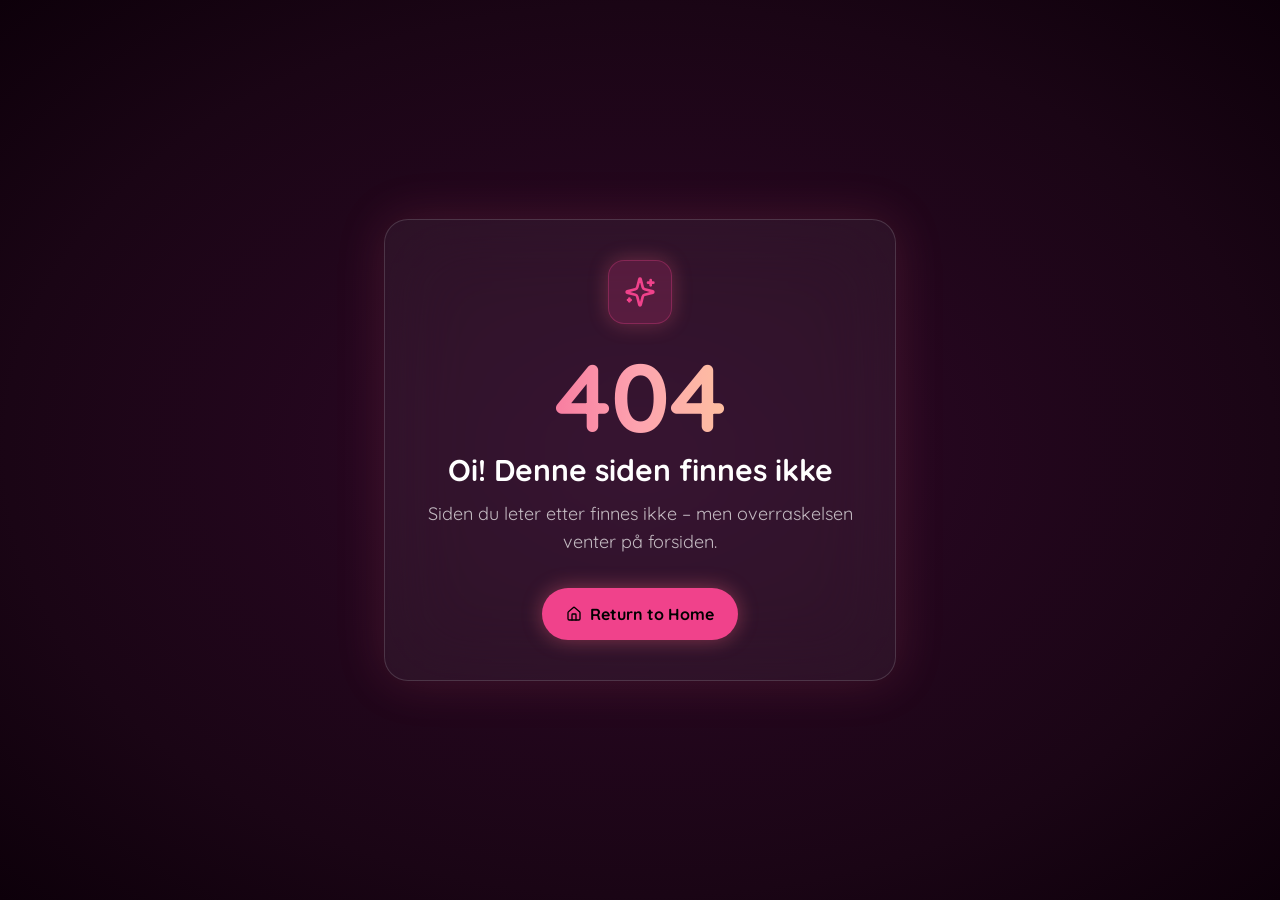
<file: index.html>
<!doctype html>
<html lang="nb">

<head>
  <meta charset="UTF-8" />
  <meta name="viewport" content="width=device-width, initial-scale=1.0" />

  <link rel="preconnect" href="https://fonts.googleapis.com" />
  <link rel="preconnect" href="https://fonts.gstatic.com" crossorigin />
  <link rel="stylesheet" href="https://fonts.googleapis.com/css2?family=Cinzel:wght@600;700;900&family=Quicksand:wght@400;500;600;700&family=Playfair+Display:ital,wght@0,400;0,700;1,400&family=Dancing+Script:wght@600;700&display=swap" />

  <link rel="icon" type="image/x-icon" href="/favicon.ico?v=3" />
  <link rel="icon" type="image/png" sizes="16x16" href="/favicon-16x16.png?v=3" />
  <link rel="icon" type="image/png" sizes="32x32" href="/favicon-32x32.png?v=3" />
  <link rel="apple-touch-icon" sizes="180x180" href="/apple-touch-icon.png?v=3" />
  <link rel="manifest" href="/site.webmanifest?v=3" />
  <meta name="theme-color" content="#0b0d1f" />
  <meta name="mobile-web-app-capable" content="yes" />
  <meta name="apple-mobile-web-app-status-bar-style" content="black-translucent" />
  <meta name="application-name" content="Izabelle 🎂" />

  <title>Gratulerer med dagen, Izabelle! 🎂</title>
  <meta name="description" content="En liten bursdagsfilm til Izabelle – med kake, ballonger, minner og et brev fra broren din." />
  <meta name="robots" content="noindex, nofollow" />
  <meta name="format-detection" content="telephone=no" />

  <!-- Link previews (WhatsApp / iMessage / Messenger). og:image must be an absolute URL once deployed. -->
  <meta property="og:title" content="Gratulerer med dagen, Izabelle! 🎂" />
  <meta property="og:description" content="Ett år etter Kina-eventyret… trykk for å åpne. Koden kjenner du allerede 😏" />
  <meta property="og:type" content="website" />
  <meta property="og:locale" content="nb_NO" />
  <meta property="og:image" content="https://jessi2000.github.io/og-image.jpg" />
  <meta property="og:image:width" content="1200" />
  <meta property="og:image:height" content="630" />
  <meta property="og:image:alt" content="Izabelle – bursdagsoverraskelse" />
  <meta name="twitter:card" content="summary_large_image" />
  <meta name="twitter:title" content="Gratulerer med dagen, Izabelle! 🎂" />
  <meta name="twitter:description" content="Ett år etter Kina-eventyret… trykk for å åpne." />
  <meta name="twitter:image" content="https://jessi2000.github.io/og-image.jpg" />
  <script type="module" crossorigin src="/index.EPLSCPN_.js"></script>
  <link rel="modulepreload" crossorigin href="/rolldown-runtime.hePW80VL.js">
  <link rel="modulepreload" crossorigin href="/framer-motion.HvqmWQ-B.js">
  <link rel="modulepreload" crossorigin href="/radix-ui.Bol2RmFP.js">
  <link rel="modulepreload" crossorigin href="/vendor.jPOMjKz2.js">
  <link rel="modulepreload" crossorigin href="/templates.AXkZWvYM.js">
  <link rel="stylesheet" crossorigin href="/index.DYOuAI-w.css">
</head>

<body>
  <div id="root"></div>

  <noscript>
    <div style="font-family: sans-serif; max-width: 640px; margin: 40px auto; padding: 24px; line-height: 1.6; color: #fff; background: #0b0d1f; border-radius: 16px; text-align: center;">
      <h1>Gratulerer med dagen, Izabelle! 🎂</h1>
      <p>Denne siden trenger JavaScript for å vise overraskelsen. Skru det på og last siden på nytt.</p>
    </div>
  </noscript>

</body>

</html>
</file>
<file: index.DYOuAI-w.css>
*,:before,:after,::backdrop{--tw-border-spacing-x:0;--tw-border-spacing-y:0;--tw-translate-x:0;--tw-translate-y:0;--tw-rotate:0;--tw-skew-x:0;--tw-skew-y:0;--tw-scale-x:1;--tw-scale-y:1;--tw-pan-x: ;--tw-pan-y: ;--tw-pinch-zoom: ;--tw-scroll-snap-strictness:proximity;--tw-gradient-from-position: ;--tw-gradient-via-position: ;--tw-gradient-to-position: ;--tw-ordinal: ;--tw-slashed-zero: ;--tw-numeric-figure: ;--tw-numeric-spacing: ;--tw-numeric-fraction: ;--tw-ring-inset: ;--tw-ring-offset-width:0px;--tw-ring-offset-color:#fff;--tw-ring-color:#3b82f680;--tw-ring-offset-shadow:0 0 #0000;--tw-ring-shadow:0 0 #0000;--tw-shadow:0 0 #0000;--tw-shadow-colored:0 0 #0000;--tw-blur: ;--tw-brightness: ;--tw-contrast: ;--tw-grayscale: ;--tw-hue-rotate: ;--tw-invert: ;--tw-saturate: ;--tw-sepia: ;--tw-drop-shadow: ;--tw-backdrop-blur: ;--tw-backdrop-brightness: ;--tw-backdrop-contrast: ;--tw-backdrop-grayscale: ;--tw-backdrop-hue-rotate: ;--tw-backdrop-invert: ;--tw-backdrop-opacity: ;--tw-backdrop-saturate: ;--tw-backdrop-sepia: ;--tw-contain-size: ;--tw-contain-layout: ;--tw-contain-paint: ;--tw-contain-style: }*,:before,:after{box-sizing:border-box;border:0 solid #e5e7eb}:before,:after{--tw-content:""}html,:host{-webkit-text-size-adjust:100%;tab-size:4;font-feature-settings:normal;font-variation-settings:normal;-webkit-tap-highlight-color:transparent;font-family:ui-sans-serif,system-ui,sans-serif,Apple Color Emoji,Segoe UI Emoji,Segoe UI Symbol,Noto Color Emoji;line-height:1.5}body{line-height:inherit;margin:0}hr{height:0;color:inherit;border-top-width:1px}abbr:where([title]){-webkit-text-decoration:underline dotted;text-decoration:underline dotted}h1,h2,h3,h4,h5,h6{font-size:inherit;font-weight:inherit}a{color:inherit;-webkit-text-decoration:inherit;text-decoration:inherit}b,strong{font-weight:bolder}code,kbd,samp,pre{font-feature-settings:normal;font-variation-settings:normal;font-family:ui-monospace,SFMono-Regular,Menlo,Monaco,Consolas,Liberation Mono,Courier New,monospace;font-size:1em}small{font-size:80%}sub,sup{vertical-align:baseline;font-size:75%;line-height:0;position:relative}sub{bottom:-.25em}sup{top:-.5em}table{text-indent:0;border-color:inherit;border-collapse:collapse}button,input,optgroup,select,textarea{font-feature-settings:inherit;font-variation-settings:inherit;font-family:inherit;font-size:100%;font-weight:inherit;line-height:inherit;letter-spacing:inherit;color:inherit;margin:0;padding:0}button,select{text-transform:none}button,input:where([type=button]),input:where([type=reset]),input:where([type=submit]){-webkit-appearance:button;background-color:#0000;background-image:none}:-moz-focusring{outline:auto}:-moz-ui-invalid{box-shadow:none}progress{vertical-align:baseline}::-webkit-inner-spin-button{height:auto}::-webkit-outer-spin-button{height:auto}[type=search]{-webkit-appearance:textfield;outline-offset:-2px}::-webkit-search-decoration{-webkit-appearance:none}::-webkit-file-upload-button{-webkit-appearance:button;font:inherit}summary{display:list-item}blockquote,dl,dd,h1,h2,h3,h4,h5,h6,hr,figure,p,pre{margin:0}fieldset{margin:0;padding:0}legend{padding:0}ol,ul,menu{margin:0;padding:0;list-style:none}dialog{padding:0}textarea{resize:vertical}input::-moz-placeholder{opacity:1;color:#9ca3af}textarea::-moz-placeholder{opacity:1;color:#9ca3af}input::placeholder,textarea::placeholder{opacity:1;color:#9ca3af}button,[role=button]{cursor:pointer}:disabled{cursor:default}img,svg,video,canvas,audio,iframe,embed,object{vertical-align:middle;display:block}img,video{max-width:100%;height:auto}[hidden]:where(:not([hidden=until-found])){display:none}:root{--background:335 45% 12%;--foreground:45 100% 96%;--card:335 30% 16%;--card-foreground:45 100% 96%;--popover:335 30% 16%;--popover-foreground:45 100% 96%;--primary:335 85% 60%;--primary-foreground:0 0% 100%;--secondary:270 60% 55%;--secondary-foreground:0 0% 100%;--muted:335 25% 22%;--muted-foreground:335 15% 75%;--accent:45 100% 60%;--accent-foreground:335 50% 10%;--destructive:0 84.2% 60.2%;--destructive-foreground:210 40% 98%;--border:335 30% 28%;--input:335 30% 28%;--ring:335 85% 60%;--radius:.75rem;--birthday-pink:330 85% 60%;--birthday-purple:270 60% 55%;--birthday-gold:45 100% 60%;--birthday-sky:200 80% 60%;--birthday-coral:15 85% 65%;--birthday-mint:160 60% 55%}html[lang=bn] *,html[lang=hi] *{letter-spacing:normal!important;text-transform:none!important}*{border-color:hsl(var(--border))}body{background-color:hsl(var(--background));color:hsl(var(--foreground));font-family:var(--font-display,"Quicksand"), sans-serif;transition:background 1.5s ease-in-out;position:relative;overflow-x:hidden}body:after{content:"";z-index:9999;pointer-events:none;opacity:.03;background-image:radial-gradient(#ffffff1f 1px,#0000 0);background-size:24px 24px;position:fixed;inset:0}.vignette{z-index:9998;pointer-events:none;background:radial-gradient(circle,#0000 40%,#0006 100%);position:fixed;inset:0}body.cake-modal-active #root *{animation-play-state:paused!important}.\!container{width:100%!important;margin-left:auto!important;margin-right:auto!important;padding-left:2rem!important;padding-right:2rem!important}.container{width:100%;margin-left:auto;margin-right:auto;padding-left:2rem;padding-right:2rem}@media (width>=1400px){.\!container{max-width:1400px!important}.container{max-width:1400px}}.sr-only{clip:rect(0, 0, 0, 0);white-space:nowrap;border-width:0;width:1px;height:1px;margin:-1px;padding:0;position:absolute;overflow:hidden}.pointer-events-none{pointer-events:none}.visible{visibility:visible}.static{position:static}.fixed{position:fixed}.absolute{position:absolute}.relative{position:relative}.-inset-4{inset:-1rem}.-inset-6{inset:-1.5rem}.inset-0{inset:0}.inset-2{inset:.5rem}.inset-3\.5{inset:.875rem}.inset-4{inset:1rem}.inset-x-0{left:0;right:0}.inset-x-3\.5{left:.875rem;right:.875rem}.inset-x-8{left:2rem;right:2rem}.-bottom-0\.5{bottom:-.125rem}.-bottom-1{bottom:-.25rem}.-bottom-2\.5{bottom:-.625rem}.-bottom-7{bottom:-1.75rem}.-left-0\.5{left:-.125rem}.-left-20{left:-5rem}.-left-24{left:-6rem}.-left-7{left:-1.75rem}.-left-8{left:-2rem}.-left-\[3px\]{left:-3px}.-right-0\.5{right:-.125rem}.-right-1\.5{right:-.375rem}.-right-20{right:-5rem}.-right-24{right:-6rem}.-right-7{right:-1.75rem}.-right-8{right:-2rem}.-right-\[3px\]{right:-3px}.-top-0\.5{top:-.125rem}.-top-8{top:-2rem}.bottom-0{bottom:0}.bottom-1\/4{bottom:25%}.bottom-16{bottom:4rem}.bottom-28{bottom:7rem}.bottom-3{bottom:.75rem}.bottom-5{bottom:1.25rem}.bottom-6{bottom:1.5rem}.bottom-8{bottom:2rem}.bottom-\[-150px\]{bottom:-150px}.bottom-\[10\%\]{bottom:10%}.bottom-\[18\%\]{bottom:18%}.left-0{left:0}.left-1\/2{left:50%}.left-4{left:1rem}.left-5{left:1.25rem}.left-8{left:2rem}.left-\[10\%\]{left:10%}.left-\[12\%\]{left:12%}.left-\[25\%\]{left:25%}.left-\[30\%\]{left:30%}.left-\[8\%\]{left:8%}.right-0{right:0}.right-3{right:.75rem}.right-4{right:1rem}.right-5{right:1.25rem}.right-6{right:1.5rem}.right-8{right:2rem}.right-\[10\%\]{right:10%}.right-\[12\%\]{right:12%}.right-\[8\%\]{right:8%}.top-0{top:0}.top-1\/2{top:50%}.top-1\/4{top:25%}.top-14{top:3.5rem}.top-28{top:7rem}.top-4{top:1rem}.top-5{top:1.25rem}.top-6{top:1.5rem}.top-\[10\%\]{top:10%}.top-\[136px\]{top:136px}.top-\[152px\]{top:152px}.top-\[18\%\]{top:18%}.top-\[190px\]{top:190px}.top-\[20\%\]{top:20%}.top-\[28\%\]{top:28%}.top-\[5\%\]{top:5%}.top-\[6\%\]{top:6%}.top-\[8\%\]{top:8%}.top-\[96px\]{top:96px}.-z-10{z-index:-10}.z-0{z-index:0}.z-10{z-index:10}.z-20{z-index:20}.z-30{z-index:30}.z-40{z-index:40}.z-50{z-index:50}.z-\[100\]{z-index:100}.z-\[110\]{z-index:110}.z-\[5\]{z-index:5}.z-\[60\]{z-index:60}.z-\[90\]{z-index:90}.z-\[95\]{z-index:95}.mx-0\.5{margin-left:.125rem;margin-right:.125rem}.mx-4{margin-left:1rem;margin-right:1rem}.mx-auto{margin-left:auto;margin-right:auto}.my-0\.5{margin-top:.125rem;margin-bottom:.125rem}.-ml-1{margin-left:-.25rem}.-mt-1{margin-top:-.25rem}.mb-0\.5{margin-bottom:.125rem}.mb-1{margin-bottom:.25rem}.mb-10{margin-bottom:2.5rem}.mb-12{margin-bottom:3rem}.mb-16{margin-bottom:4rem}.mb-2{margin-bottom:.5rem}.mb-2\.5{margin-bottom:.625rem}.mb-20{margin-bottom:5rem}.mb-24{margin-bottom:6rem}.mb-3{margin-bottom:.75rem}.mb-32{margin-bottom:8rem}.mb-4{margin-bottom:1rem}.mb-5{margin-bottom:1.25rem}.mb-6{margin-bottom:1.5rem}.mb-8{margin-bottom:2rem}.ml-0\.5{margin-left:.125rem}.ml-1{margin-left:.25rem}.mr-2{margin-right:.5rem}.mt-1{margin-top:.25rem}.mt-1\.5{margin-top:.375rem}.mt-12{margin-top:3rem}.mt-16{margin-top:4rem}.mt-2{margin-top:.5rem}.mt-20{margin-top:5rem}.mt-24{margin-top:6rem}.mt-28{margin-top:7rem}.mt-3{margin-top:.75rem}.mt-4{margin-top:1rem}.mt-6{margin-top:1.5rem}.mt-8{margin-top:2rem}.block{display:block}.inline-block{display:inline-block}.inline{display:inline}.flex{display:flex}.inline-flex{display:inline-flex}.table{display:table}.grid{display:grid}.hidden{display:none}.aspect-\[4\/5\]{aspect-ratio:4/5}.aspect-\[9\/16\]{aspect-ratio:9/16}.aspect-square{aspect-ratio:1}.aspect-video{aspect-ratio:16/9}.h-1{height:.25rem}.h-1\.5{height:.375rem}.h-1\/2{height:50%}.h-10{height:2.5rem}.h-11{height:2.75rem}.h-12{height:3rem}.h-14{height:3.5rem}.h-16{height:4rem}.h-2{height:.5rem}.h-2\.5{height:.625rem}.h-20{height:5rem}.h-24{height:6rem}.h-28{height:7rem}.h-3{height:.75rem}.h-3\.5{height:.875rem}.h-32{height:8rem}.h-4{height:1rem}.h-40{height:10rem}.h-5{height:1.25rem}.h-6{height:1.5rem}.h-64{height:16rem}.h-7{height:1.75rem}.h-8{height:2rem}.h-80{height:20rem}.h-9{height:2.25rem}.h-\[0\.9em\]{height:.9em}.h-\[1\.1em\]{height:1.1em}.h-\[150\%\]{height:150%}.h-\[1em\]{height:1em}.h-\[1px\]{height:1px}.h-\[210px\]{height:210px}.h-\[260px\]{height:260px}.h-\[2px\]{height:2px}.h-\[30rem\]{height:30rem}.h-\[32rem\]{height:32rem}.h-\[34rem\]{height:34rem}.h-\[36rem\]{height:36rem}.h-\[38rem\]{height:38rem}.h-\[42rem\]{height:42rem}.h-\[580px\]{height:580px}.h-\[58vh\]{height:58vh}.h-\[60\%\]{height:60%}.h-\[83dvh\]{height:83dvh}.h-full{height:100%}.max-h-\[300px\]{max-height:300px}.max-h-\[720px\]{max-height:720px}.max-h-\[80vh\]{max-height:80vh}.max-h-\[84dvh\]{max-height:84dvh}.max-h-\[84px\]{max-height:84px}.max-h-\[85vh\]{max-height:85vh}.max-h-\[calc\(100vh-4rem\)\]{max-height:calc(100vh - 4rem)}.min-h-0{min-height:0}.min-h-\[100dvh\]{min-height:100dvh}.min-h-\[140px\]{min-height:140px}.min-h-\[220px\]{min-height:220px}.min-h-\[300px\]{min-height:300px}.min-h-\[38px\]{min-height:38px}.min-h-\[42vh\]{min-height:42vh}.min-h-\[440px\]{min-height:440px}.min-h-\[460px\]{min-height:460px}.min-h-\[480px\]{min-height:480px}.min-h-\[4rem\]{min-height:4rem}.min-h-\[92vh\]{min-height:92vh}.min-h-screen{min-height:100vh}.w-0{width:0}.w-1{width:.25rem}.w-1\.5{width:.375rem}.w-10{width:2.5rem}.w-11{width:2.75rem}.w-12{width:3rem}.w-14{width:3.5rem}.w-16{width:4rem}.w-2{width:.5rem}.w-20{width:5rem}.w-24{width:6rem}.w-28{width:7rem}.w-3{width:.75rem}.w-3\.5{width:.875rem}.w-32{width:8rem}.w-4{width:1rem}.w-40{width:10rem}.w-44{width:11rem}.w-5{width:1.25rem}.w-6{width:1.5rem}.w-60{width:15rem}.w-64{width:16rem}.w-7{width:1.75rem}.w-8{width:2rem}.w-80{width:20rem}.w-9{width:2.25rem}.w-\[1\.5px\]{width:1.5px}.w-\[150\%\]{width:150%}.w-\[2\.5px\]{width:2.5px}.w-\[260px\]{width:260px}.w-\[2px\]{width:2px}.w-\[30rem\]{width:30rem}.w-\[310px\]{width:310px}.w-\[32rem\]{width:32rem}.w-\[340px\]{width:340px}.w-\[34rem\]{width:34rem}.w-\[36rem\]{width:36rem}.w-\[38rem\]{width:38rem}.w-\[3px\]{width:3px}.w-\[42rem\]{width:42rem}.w-\[88\%\]{width:88%}.w-\[92vw\]{width:92vw}.w-auto{width:auto}.w-full{width:100%}.min-w-0{min-width:0}.max-w-2xl{max-width:42rem}.max-w-3xl{max-width:48rem}.max-w-4xl{max-width:56rem}.max-w-5xl{max-width:64rem}.max-w-6xl{max-width:72rem}.max-w-7xl{max-width:80rem}.max-w-\[100vw\]{max-width:100vw}.max-w-\[125px\]{max-width:125px}.max-w-\[362px\]{max-width:362px}.max-w-\[380px\]{max-width:380px}.max-w-\[500px\]{max-width:500px}.max-w-\[82\%\]{max-width:82%}.max-w-\[85\%\]{max-width:85%}.max-w-full{max-width:100%}.max-w-lg{max-width:32rem}.max-w-md{max-width:28rem}.max-w-xl{max-width:36rem}.flex-1{flex:1}.flex-\[1\.5\]{flex:1.5}.shrink-0{flex-shrink:0}.grow{flex-grow:1}.-translate-x-1\/2{--tw-translate-x:-50%;transform:translate(var(--tw-translate-x), var(--tw-translate-y)) rotate(var(--tw-rotate)) skewX(var(--tw-skew-x)) skewY(var(--tw-skew-y)) scaleX(var(--tw-scale-x)) scaleY(var(--tw-scale-y))}.-translate-y-1\/2{--tw-translate-y:-50%;transform:translate(var(--tw-translate-x), var(--tw-translate-y)) rotate(var(--tw-rotate)) skewX(var(--tw-skew-x)) skewY(var(--tw-skew-y)) scaleX(var(--tw-scale-x)) scaleY(var(--tw-scale-y))}.translate-y-\[1\.5px\]{--tw-translate-y:1.5px;transform:translate(var(--tw-translate-x), var(--tw-translate-y)) rotate(var(--tw-rotate)) skewX(var(--tw-skew-x)) skewY(var(--tw-skew-y)) scaleX(var(--tw-scale-x)) scaleY(var(--tw-scale-y))}.translate-y-full{--tw-translate-y:100%;transform:translate(var(--tw-translate-x), var(--tw-translate-y)) rotate(var(--tw-rotate)) skewX(var(--tw-skew-x)) skewY(var(--tw-skew-y)) scaleX(var(--tw-scale-x)) scaleY(var(--tw-scale-y))}.scale-0{--tw-scale-x:0;--tw-scale-y:0;transform:translate(var(--tw-translate-x), var(--tw-translate-y)) rotate(var(--tw-rotate)) skewX(var(--tw-skew-x)) skewY(var(--tw-skew-y)) scaleX(var(--tw-scale-x)) scaleY(var(--tw-scale-y))}.scale-100{--tw-scale-x:1;--tw-scale-y:1;transform:translate(var(--tw-translate-x), var(--tw-translate-y)) rotate(var(--tw-rotate)) skewX(var(--tw-skew-x)) skewY(var(--tw-skew-y)) scaleX(var(--tw-scale-x)) scaleY(var(--tw-scale-y))}.scale-105{--tw-scale-x:1.05;--tw-scale-y:1.05;transform:translate(var(--tw-translate-x), var(--tw-translate-y)) rotate(var(--tw-rotate)) skewX(var(--tw-skew-x)) skewY(var(--tw-skew-y)) scaleX(var(--tw-scale-x)) scaleY(var(--tw-scale-y))}.scale-110{--tw-scale-x:1.1;--tw-scale-y:1.1;transform:translate(var(--tw-translate-x), var(--tw-translate-y)) rotate(var(--tw-rotate)) skewX(var(--tw-skew-x)) skewY(var(--tw-skew-y)) scaleX(var(--tw-scale-x)) scaleY(var(--tw-scale-y))}.scale-90{--tw-scale-x:.9;--tw-scale-y:.9;transform:translate(var(--tw-translate-x), var(--tw-translate-y)) rotate(var(--tw-rotate)) skewX(var(--tw-skew-x)) skewY(var(--tw-skew-y)) scaleX(var(--tw-scale-x)) scaleY(var(--tw-scale-y))}.scale-\[0\.86\]{--tw-scale-x:.86;--tw-scale-y:.86;transform:translate(var(--tw-translate-x), var(--tw-translate-y)) rotate(var(--tw-rotate)) skewX(var(--tw-skew-x)) skewY(var(--tw-skew-y)) scaleX(var(--tw-scale-x)) scaleY(var(--tw-scale-y))}.scale-\[0\.88\]{--tw-scale-x:.88;--tw-scale-y:.88;transform:translate(var(--tw-translate-x), var(--tw-translate-y)) rotate(var(--tw-rotate)) skewX(var(--tw-skew-x)) skewY(var(--tw-skew-y)) scaleX(var(--tw-scale-x)) scaleY(var(--tw-scale-y))}.scale-\[0\.92\]{--tw-scale-x:.92;--tw-scale-y:.92;transform:translate(var(--tw-translate-x), var(--tw-translate-y)) rotate(var(--tw-rotate)) skewX(var(--tw-skew-x)) skewY(var(--tw-skew-y)) scaleX(var(--tw-scale-x)) scaleY(var(--tw-scale-y))}.scale-\[0\.95\]{--tw-scale-x:.95;--tw-scale-y:.95;transform:translate(var(--tw-translate-x), var(--tw-translate-y)) rotate(var(--tw-rotate)) skewX(var(--tw-skew-x)) skewY(var(--tw-skew-y)) scaleX(var(--tw-scale-x)) scaleY(var(--tw-scale-y))}.transform{transform:translate(var(--tw-translate-x), var(--tw-translate-y)) rotate(var(--tw-rotate)) skewX(var(--tw-skew-x)) skewY(var(--tw-skew-y)) scaleX(var(--tw-scale-x)) scaleY(var(--tw-scale-y))}@keyframes bounce{0%,to{animation-timing-function:cubic-bezier(.8,0,1,1);transform:translateY(-25%)}50%{animation-timing-function:cubic-bezier(0,0,.2,1);transform:none}}.animate-bounce{animation:1s infinite bounce}@keyframes pulse{50%{opacity:.5}}.animate-pulse{animation:2s cubic-bezier(.4,0,.6,1) infinite pulse}.cursor-grab{cursor:grab}.cursor-none{cursor:none}.cursor-pointer{cursor:pointer}.touch-manipulation{touch-action:manipulation}.select-none{-webkit-user-select:none;user-select:none}.resize{resize:both}.grid-cols-1{grid-template-columns:repeat(1,minmax(0,1fr))}.grid-cols-10{grid-template-columns:repeat(10,minmax(0,1fr))}.grid-cols-2{grid-template-columns:repeat(2,minmax(0,1fr))}.grid-cols-3{grid-template-columns:repeat(3,minmax(0,1fr))}.grid-cols-7{grid-template-columns:repeat(7,minmax(0,1fr))}.grid-cols-9{grid-template-columns:repeat(9,minmax(0,1fr))}.flex-col{flex-direction:column}.flex-wrap{flex-wrap:wrap}.items-start{align-items:flex-start}.items-end{align-items:flex-end}.items-center{align-items:center}.justify-start{justify-content:flex-start}.justify-end{justify-content:flex-end}.justify-center{justify-content:center}.justify-between{justify-content:space-between}.gap-0\.5{gap:.125rem}.gap-1{gap:.25rem}.gap-1\.5{gap:.375rem}.gap-12{gap:3rem}.gap-2{gap:.5rem}.gap-2\.5{gap:.625rem}.gap-3{gap:.75rem}.gap-4{gap:1rem}.gap-5{gap:1.25rem}.gap-6{gap:1.5rem}.gap-8{gap:2rem}.gap-x-4{-moz-column-gap:1rem;column-gap:1rem}.gap-y-3{row-gap:.75rem}.space-y-12>:not([hidden])~:not([hidden]){--tw-space-y-reverse:0;margin-top:calc(3rem * calc(1 - var(--tw-space-y-reverse)));margin-bottom:calc(3rem * var(--tw-space-y-reverse))}.space-y-5>:not([hidden])~:not([hidden]){--tw-space-y-reverse:0;margin-top:calc(1.25rem * calc(1 - var(--tw-space-y-reverse)));margin-bottom:calc(1.25rem * var(--tw-space-y-reverse))}.space-y-6>:not([hidden])~:not([hidden]){--tw-space-y-reverse:0;margin-top:calc(1.5rem * calc(1 - var(--tw-space-y-reverse)));margin-bottom:calc(1.5rem * var(--tw-space-y-reverse))}.space-y-8>:not([hidden])~:not([hidden]){--tw-space-y-reverse:0;margin-top:calc(2rem * calc(1 - var(--tw-space-y-reverse)));margin-bottom:calc(2rem * var(--tw-space-y-reverse))}.self-start{align-self:flex-start}.self-end{align-self:flex-end}.overflow-auto{overflow:auto}.overflow-hidden{overflow:hidden}.overflow-visible{overflow:visible}.overflow-y-auto{overflow-y:auto}.overflow-x-hidden{overflow-x:hidden}.overscroll-none{overscroll-behavior:none}.truncate{text-overflow:ellipsis;white-space:nowrap;overflow:hidden}.whitespace-normal{white-space:normal}.whitespace-nowrap{white-space:nowrap}.whitespace-pre-line{white-space:pre-line}.break-words{overflow-wrap:break-word}.rounded{border-radius:.25rem}.rounded-2xl{border-radius:1rem}.rounded-3xl{border-radius:1.5rem}.rounded-\[1\.8rem\]{border-radius:1.8rem}.rounded-\[18px\]{border-radius:18px}.rounded-\[2\.5rem\]{border-radius:2.5rem}.rounded-\[20px\]{border-radius:20px}.rounded-\[24px\]{border-radius:24px}.rounded-\[2px\]{border-radius:2px}.rounded-\[2rem\]{border-radius:2rem}.rounded-\[3rem\]{border-radius:3rem}.rounded-\[40px\]{border-radius:40px}.rounded-\[44px\]{border-radius:44px}.rounded-\[4px\]{border-radius:4px}.rounded-\[50\%\]{border-radius:50%}.rounded-\[6px\]{border-radius:6px}.rounded-full{border-radius:9999px}.rounded-lg{border-radius:var(--radius)}.rounded-md{border-radius:calc(var(--radius) - 2px)}.rounded-sm{border-radius:calc(var(--radius) - 4px)}.rounded-xl{border-radius:.75rem}.rounded-l-md{border-top-left-radius:calc(var(--radius) - 2px);border-bottom-left-radius:calc(var(--radius) - 2px)}.rounded-r-md{border-top-right-radius:calc(var(--radius) - 2px);border-bottom-right-radius:calc(var(--radius) - 2px)}.rounded-bl-\[4px\]{border-bottom-left-radius:4px}.rounded-bl-sm{border-bottom-left-radius:calc(var(--radius) - 4px)}.rounded-br-\[4px\]{border-bottom-right-radius:4px}.rounded-br-sm{border-bottom-right-radius:calc(var(--radius) - 4px)}.rounded-tl-sm{border-top-left-radius:calc(var(--radius) - 4px)}.rounded-tr-sm{border-top-right-radius:calc(var(--radius) - 4px)}.border{border-width:1px}.border-2{border-width:2px}.border-4{border-width:4px}.border-8{border-width:8px}.border-b{border-bottom-width:1px}.border-b-2{border-bottom-width:2px}.border-l-2{border-left-width:2px}.border-r{border-right-width:1px}.border-r-2{border-right-width:2px}.border-t{border-top-width:1px}.border-t-2{border-top-width:2px}.border-dashed{border-style:dashed}.border-none{border-style:none}.border-\[\#C59B27\]\/15{border-color:#c59b2726}.border-\[\#C59B27\]\/50{border-color:#c59b2780}.border-\[\#D4AF37\]{--tw-border-opacity:1;border-color:rgb(212 175 55/var(--tw-border-opacity,1))}.border-\[\#D4AF37\]\/30{border-color:#d4af374d}.border-\[\#D4AF37\]\/35{border-color:#d4af3759}.border-\[\#D4AF37\]\/50{border-color:#d4af3780}.border-\[\#E5C378\]{--tw-border-opacity:1;border-color:rgb(229 195 120/var(--tw-border-opacity,1))}.border-\[\#E5C378\]\/60{border-color:#e5c37899}.border-\[\#E8DFC8\]{--tw-border-opacity:1;border-color:rgb(232 223 200/var(--tw-border-opacity,1))}.border-\[\#FAF6F0\]{--tw-border-opacity:1;border-color:rgb(250 246 240/var(--tw-border-opacity,1))}.border-\[\#FFD166\]\/40{border-color:#ffd16666}.border-\[\#FFD166\]\/60{border-color:#ffd16699}.border-\[\#FFE8B3\]{--tw-border-opacity:1;border-color:rgb(255 232 179/var(--tw-border-opacity,1))}.border-green-500{--tw-border-opacity:1;border-color:rgb(34 197 94/var(--tw-border-opacity,1))}.border-pink-400\/40{border-color:#f472b666}.border-primary{border-color:hsl(var(--primary))}.border-primary\/0{border-color:hsl(var(--primary) / 0)}.border-primary\/30{border-color:hsl(var(--primary) / .3)}.border-red-500{--tw-border-opacity:1;border-color:rgb(239 68 68/var(--tw-border-opacity,1))}.border-rose-400\/50{border-color:#fb718580}.border-transparent{border-color:#0000}.border-white\/10{border-color:#ffffff1a}.border-white\/15{border-color:#ffffff26}.border-white\/20{border-color:#fff3}.border-white\/25{border-color:#ffffff40}.border-white\/30{border-color:#ffffff4d}.border-white\/5{border-color:#ffffff0d}.border-white\/80{border-color:#fffc}.border-yellow-400\/30{border-color:#facc154d}.bg-\[\#00E676\]{--tw-bg-opacity:1;background-color:rgb(0 230 118/var(--tw-bg-opacity,1))}.bg-\[\#00E676\]\/85{background-color:#00e676d9}.bg-\[\#0a0a0a\]{--tw-bg-opacity:1;background-color:rgb(10 10 10/var(--tw-bg-opacity,1))}.bg-\[\#121212\]{--tw-bg-opacity:1;background-color:rgb(18 18 18/var(--tw-bg-opacity,1))}.bg-\[\#121217\]{--tw-bg-opacity:1;background-color:rgb(18 18 23/var(--tw-bg-opacity,1))}.bg-\[\#18181D\]\/95{background-color:#18181df2}.bg-\[\#1A0717\]\/85{background-color:#1a0717d9}.bg-\[\#1A0717\]\/95{background-color:#1a0717f2}.bg-\[\#1C1C20\]{--tw-bg-opacity:1;background-color:rgb(28 28 32/var(--tw-bg-opacity,1))}.bg-\[\#1a1a1a\]{--tw-bg-opacity:1;background-color:rgb(26 26 26/var(--tw-bg-opacity,1))}.bg-\[\#1b4f82\]{--tw-bg-opacity:1;background-color:rgb(27 79 130/var(--tw-bg-opacity,1))}.bg-\[\#1c1c1e\]{--tw-bg-opacity:1;background-color:rgb(28 28 30/var(--tw-bg-opacity,1))}.bg-\[\#26262B\]{--tw-bg-opacity:1;background-color:rgb(38 38 43/var(--tw-bg-opacity,1))}.bg-\[\#26262B\]\/95{background-color:#26262bf2}.bg-\[\#2C2C35\]{--tw-bg-opacity:1;background-color:rgb(44 44 53/var(--tw-bg-opacity,1))}.bg-\[\#3797EF\]{--tw-bg-opacity:1;background-color:rgb(55 151 239/var(--tw-bg-opacity,1))}.bg-\[\#3A3A44\]{--tw-bg-opacity:1;background-color:rgb(58 58 68/var(--tw-bg-opacity,1))}.bg-\[\#4A4A58\]{--tw-bg-opacity:1;background-color:rgb(74 74 88/var(--tw-bg-opacity,1))}.bg-\[\#8C0B2B\]{--tw-bg-opacity:1;background-color:rgb(140 11 43/var(--tw-bg-opacity,1))}.bg-\[\#C9184A\]{--tw-bg-opacity:1;background-color:rgb(201 24 74/var(--tw-bg-opacity,1))}.bg-\[\#F5EFE6\]{--tw-bg-opacity:1;background-color:rgb(245 239 230/var(--tw-bg-opacity,1))}.bg-\[\#FAF5EA\]{--tw-bg-opacity:1;background-color:rgb(250 245 234/var(--tw-bg-opacity,1))}.bg-\[\#FAF6F0\]{--tw-bg-opacity:1;background-color:rgb(250 246 240/var(--tw-bg-opacity,1))}.bg-\[\#FFFDF9\]{--tw-bg-opacity:1;background-color:rgb(255 253 249/var(--tw-bg-opacity,1))}.bg-black{--tw-bg-opacity:1;background-color:rgb(0 0 0/var(--tw-bg-opacity,1))}.bg-black\/30{background-color:#0000004d}.bg-black\/40{background-color:#0006}.bg-black\/50{background-color:#00000080}.bg-black\/55{background-color:#0000008c}.bg-black\/60{background-color:#0009}.bg-black\/65{background-color:#000000a6}.bg-black\/70{background-color:#000000b3}.bg-black\/90{background-color:#000000e6}.bg-black\/95{background-color:#000000f2}.bg-blue-500{--tw-bg-opacity:1;background-color:rgb(59 130 246/var(--tw-bg-opacity,1))}.bg-green-500\/20{background-color:#22c55e33}.bg-popover{background-color:hsl(var(--popover))}.bg-primary{background-color:hsl(var(--primary))}.bg-primary\/10{background-color:hsl(var(--primary) / .1)}.bg-primary\/20{background-color:hsl(var(--primary) / .2)}.bg-red-500{--tw-bg-opacity:1;background-color:rgb(239 68 68/var(--tw-bg-opacity,1))}.bg-red-500\/20{background-color:#ef444433}.bg-white{--tw-bg-opacity:1;background-color:rgb(255 255 255/var(--tw-bg-opacity,1))}.bg-white\/10{background-color:#ffffff1a}.bg-white\/20{background-color:#fff3}.bg-white\/30{background-color:#ffffff4d}.bg-white\/40{background-color:#fff6}.bg-white\/5{background-color:#ffffff0d}.bg-white\/\[0\.04\]{background-color:#ffffff0a}.bg-white\/\[0\.06\]{background-color:#ffffff0f}.bg-\[radial-gradient\(circle\,rgba\(180\,60\,140\,0\.15\)_0\%\,rgba\(180\,60\,140\,0\.06\)_40\%\,transparent_70\%\)\]{background-image:radial-gradient(circle,#b43c8c26 0%,#b43c8c0f 40%,#0000 70%)}.bg-\[radial-gradient\(circle\,rgba\(180\,60\,140\,0\.16\)_0\%\,rgba\(180\,60\,140\,0\.06\)_40\%\,transparent_70\%\)\]{background-image:radial-gradient(circle,#b43c8c29 0%,#b43c8c0f 40%,#0000 70%)}.bg-\[radial-gradient\(circle\,rgba\(180\,60\,140\,0\.2\)_0\%\,rgba\(180\,60\,140\,0\.08\)_40\%\,transparent_70\%\)\]{background-image:radial-gradient(circle,#b43c8c33 0%,#b43c8c14 40%,#0000 70%)}.bg-\[radial-gradient\(circle\,rgba\(255\,200\,100\,0\.14\)_0\%\,rgba\(255\,200\,100\,0\.05\)_40\%\,transparent_70\%\)\]{background-image:radial-gradient(circle,#ffc86424 0%,#ffc8640d 40%,#0000 70%)}.bg-\[radial-gradient\(circle\,rgba\(255\,200\,100\,0\.18\)_0\%\,rgba\(255\,200\,100\,0\.07\)_40\%\,transparent_70\%\)\]{background-image:radial-gradient(circle,#ffc8642e 0%,#ffc86412 40%,#0000 70%)}.bg-\[radial-gradient\(circle\,rgba\(255\,75\,130\,0\.16\)_0\%\,rgba\(255\,75\,130\,0\.08\)_40\%\,transparent_70\%\)\]{background-image:radial-gradient(circle,#ff4b8229 0%,#ff4b8214 40%,#0000 70%)}.bg-\[radial-gradient\(circle\,rgba\(255\,75\,130\,0\.18\)_0\%\,rgba\(255\,75\,130\,0\.08\)_40\%\,transparent_70\%\)\]{background-image:radial-gradient(circle,#ff4b822e 0%,#ff4b8214 40%,#0000 70%)}.bg-\[radial-gradient\(circle\,rgba\(255\,75\,130\,0\.22\)_0\%\,rgba\(255\,75\,130\,0\.09\)_40\%\,transparent_70\%\)\]{background-image:radial-gradient(circle,#ff4b8238 0%,#ff4b8217 40%,#0000 70%)}.bg-\[radial-gradient\(circle\,var\(--color-primary\)_0\%\,transparent_70\%\)\]{background-image:radial-gradient(circle,var(--color-primary) 0%,transparent 70%)}.bg-gradient-to-b{background-image:linear-gradient(to bottom, var(--tw-gradient-stops))}.bg-gradient-to-br{background-image:linear-gradient(to bottom right, var(--tw-gradient-stops))}.bg-gradient-to-r{background-image:linear-gradient(to right, var(--tw-gradient-stops))}.bg-gradient-to-t{background-image:linear-gradient(to top, var(--tw-gradient-stops))}.bg-gradient-to-tr{background-image:linear-gradient(to top right, var(--tw-gradient-stops))}.from-\[\#7c6270\]{--tw-gradient-from:#7c6270 var(--tw-gradient-from-position);--tw-gradient-to:#7c627000 var(--tw-gradient-to-position);--tw-gradient-stops:var(--tw-gradient-from), var(--tw-gradient-to)}.from-\[\#833AB4\]{--tw-gradient-from:#833ab4 var(--tw-gradient-from-position);--tw-gradient-to:#833ab400 var(--tw-gradient-to-position);--tw-gradient-stops:var(--tw-gradient-from), var(--tw-gradient-to)}.from-\[\#8C0B2B\]{--tw-gradient-from:#8c0b2b var(--tw-gradient-from-position);--tw-gradient-to:#8c0b2b00 var(--tw-gradient-to-position);--tw-gradient-stops:var(--tw-gradient-from), var(--tw-gradient-to)}.from-\[\#8e7281\]{--tw-gradient-from:#8e7281 var(--tw-gradient-from-position);--tw-gradient-to:#8e728100 var(--tw-gradient-to-position);--tw-gradient-stops:var(--tw-gradient-from), var(--tw-gradient-to)}.from-\[\#A60F35\]{--tw-gradient-from:#a60f35 var(--tw-gradient-from-position);--tw-gradient-to:#a60f3500 var(--tw-gradient-to-position);--tw-gradient-stops:var(--tw-gradient-from), var(--tw-gradient-to)}.from-\[\#F58529\]{--tw-gradient-from:#f58529 var(--tw-gradient-from-position);--tw-gradient-to:#f5852900 var(--tw-gradient-to-position);--tw-gradient-stops:var(--tw-gradient-from), var(--tw-gradient-to)}.from-\[\#FFAAA6\]{--tw-gradient-from:#ffaaa6 var(--tw-gradient-from-position);--tw-gradient-to:#ffaaa600 var(--tw-gradient-to-position);--tw-gradient-stops:var(--tw-gradient-from), var(--tw-gradient-to)}.from-\[\#FFFDF9\]{--tw-gradient-from:#fffdf9 var(--tw-gradient-from-position);--tw-gradient-to:#fffdf900 var(--tw-gradient-to-position);--tw-gradient-stops:var(--tw-gradient-from), var(--tw-gradient-to)}.from-\[hsl\(330\,85\%\,65\%\)\]{--tw-gradient-from:#f25aa6 var(--tw-gradient-from-position);--tw-gradient-to:#f25aa600 var(--tw-gradient-to-position);--tw-gradient-stops:var(--tw-gradient-from), var(--tw-gradient-to)}.from-\[var\(--color-primary\)\]{--tw-gradient-from:var(--color-primary) var(--tw-gradient-from-position);--tw-gradient-to:#fff0 var(--tw-gradient-to-position);--tw-gradient-stops:var(--tw-gradient-from), var(--tw-gradient-to)}.from-amber-200{--tw-gradient-from:#fde68a var(--tw-gradient-from-position);--tw-gradient-to:#fde68a00 var(--tw-gradient-to-position);--tw-gradient-stops:var(--tw-gradient-from), var(--tw-gradient-to)}.from-amber-300{--tw-gradient-from:#fcd34d var(--tw-gradient-from-position);--tw-gradient-to:#fcd34d00 var(--tw-gradient-to-position);--tw-gradient-stops:var(--tw-gradient-from), var(--tw-gradient-to)}.from-black{--tw-gradient-from:#000 var(--tw-gradient-from-position);--tw-gradient-to:#0000 var(--tw-gradient-to-position);--tw-gradient-stops:var(--tw-gradient-from), var(--tw-gradient-to)}.from-black\/60{--tw-gradient-from:#0009 var(--tw-gradient-from-position);--tw-gradient-to:#0000 var(--tw-gradient-to-position);--tw-gradient-stops:var(--tw-gradient-from), var(--tw-gradient-to)}.from-black\/80{--tw-gradient-from:#000c var(--tw-gradient-from-position);--tw-gradient-to:#0000 var(--tw-gradient-to-position);--tw-gradient-stops:var(--tw-gradient-from), var(--tw-gradient-to)}.from-black\/90{--tw-gradient-from:#000000e6 var(--tw-gradient-from-position);--tw-gradient-to:#0000 var(--tw-gradient-to-position);--tw-gradient-stops:var(--tw-gradient-from), var(--tw-gradient-to)}.from-pink-500\/20{--tw-gradient-from:#ec489933 var(--tw-gradient-from-position);--tw-gradient-to:#ec489900 var(--tw-gradient-to-position);--tw-gradient-stops:var(--tw-gradient-from), var(--tw-gradient-to)}.from-primary{--tw-gradient-from:hsl(var(--primary)) var(--tw-gradient-from-position);--tw-gradient-to:hsl(var(--primary) / 0) var(--tw-gradient-to-position);--tw-gradient-stops:var(--tw-gradient-from), var(--tw-gradient-to)}.from-primary\/15{--tw-gradient-from:hsl(var(--primary) / .15) var(--tw-gradient-from-position);--tw-gradient-to:hsl(var(--primary) / 0) var(--tw-gradient-to-position);--tw-gradient-stops:var(--tw-gradient-from), var(--tw-gradient-to)}.from-rose-300{--tw-gradient-from:#fda4af var(--tw-gradient-from-position);--tw-gradient-to:#fda4af00 var(--tw-gradient-to-position);--tw-gradient-stops:var(--tw-gradient-from), var(--tw-gradient-to)}.from-transparent{--tw-gradient-from:transparent var(--tw-gradient-from-position);--tw-gradient-to:#0000 var(--tw-gradient-to-position);--tw-gradient-stops:var(--tw-gradient-from), var(--tw-gradient-to)}.from-white{--tw-gradient-from:#fff var(--tw-gradient-from-position);--tw-gradient-to:#fff0 var(--tw-gradient-to-position);--tw-gradient-stops:var(--tw-gradient-from), var(--tw-gradient-to)}.from-yellow-200{--tw-gradient-from:#fef08a var(--tw-gradient-from-position);--tw-gradient-to:#fef08a00 var(--tw-gradient-to-position);--tw-gradient-stops:var(--tw-gradient-from), var(--tw-gradient-to)}.via-\[\#2b2228\]{--tw-gradient-to:#2b222800 var(--tw-gradient-to-position);--tw-gradient-stops:var(--tw-gradient-from), #2b2228 var(--tw-gradient-via-position), var(--tw-gradient-to)}.via-\[\#C9184A\]{--tw-gradient-to:#c9184a00 var(--tw-gradient-to-position);--tw-gradient-stops:var(--tw-gradient-from), #c9184a var(--tw-gradient-via-position), var(--tw-gradient-to)}.via-\[\#D11A48\]{--tw-gradient-to:#d11a4800 var(--tw-gradient-to-position);--tw-gradient-stops:var(--tw-gradient-from), #d11a48 var(--tw-gradient-via-position), var(--tw-gradient-to)}.via-\[\#DD2A7B\]{--tw-gradient-to:#dd2a7b00 var(--tw-gradient-to-position);--tw-gradient-stops:var(--tw-gradient-from), #dd2a7b var(--tw-gradient-via-position), var(--tw-gradient-to)}.via-\[\#FD1D1D\]{--tw-gradient-to:#fd1d1d00 var(--tw-gradient-to-position);--tw-gradient-stops:var(--tw-gradient-from), #fd1d1d var(--tw-gradient-via-position), var(--tw-gradient-to)}.via-\[\#FF8E9E\]{--tw-gradient-to:#ff8e9e00 var(--tw-gradient-to-position);--tw-gradient-stops:var(--tw-gradient-from), #ff8e9e var(--tw-gradient-via-position), var(--tw-gradient-to)}.via-\[hsl\(350\,90\%\,70\%\)\]{--tw-gradient-to:#f76e8500 var(--tw-gradient-to-position);--tw-gradient-stops:var(--tw-gradient-from), #f76e85 var(--tw-gradient-via-position), var(--tw-gradient-to)}.via-\[hsl\(45\,100\%\,65\%\)\]{--tw-gradient-to:#ffd24c00 var(--tw-gradient-to-position);--tw-gradient-stops:var(--tw-gradient-from), #ffd24c var(--tw-gradient-via-position), var(--tw-gradient-to)}.via-\[hsl\(45\,100\%\,75\%\)\]{--tw-gradient-to:#ffdf8000 var(--tw-gradient-to-position);--tw-gradient-stops:var(--tw-gradient-from), #ffdf80 var(--tw-gradient-via-position), var(--tw-gradient-to)}.via-orange-200{--tw-gradient-to:#fed7aa00 var(--tw-gradient-to-position);--tw-gradient-stops:var(--tw-gradient-from), #fed7aa var(--tw-gradient-via-position), var(--tw-gradient-to)}.via-pink-200{--tw-gradient-to:#fbcfe800 var(--tw-gradient-to-position);--tw-gradient-stops:var(--tw-gradient-from), #fbcfe8 var(--tw-gradient-via-position), var(--tw-gradient-to)}.via-primary{--tw-gradient-to:hsl(var(--primary) / 0) var(--tw-gradient-to-position);--tw-gradient-stops:var(--tw-gradient-from), hsl(var(--primary)) var(--tw-gradient-via-position), var(--tw-gradient-to)}.via-rose-200{--tw-gradient-to:#fecdd300 var(--tw-gradient-to-position);--tw-gradient-stops:var(--tw-gradient-from), #fecdd3 var(--tw-gradient-via-position), var(--tw-gradient-to)}.via-rose-300{--tw-gradient-to:#fda4af00 var(--tw-gradient-to-position);--tw-gradient-stops:var(--tw-gradient-from), #fda4af var(--tw-gradient-via-position), var(--tw-gradient-to)}.via-rose-500\/10{--tw-gradient-to:#f43f5e00 var(--tw-gradient-to-position);--tw-gradient-stops:var(--tw-gradient-from), #f43f5e1a var(--tw-gradient-via-position), var(--tw-gradient-to)}.via-secondary{--tw-gradient-to:hsl(var(--secondary) / 0) var(--tw-gradient-to-position);--tw-gradient-stops:var(--tw-gradient-from), hsl(var(--secondary)) var(--tw-gradient-via-position), var(--tw-gradient-to)}.via-transparent{--tw-gradient-to:#0000 var(--tw-gradient-to-position);--tw-gradient-stops:var(--tw-gradient-from), transparent var(--tw-gradient-via-position), var(--tw-gradient-to)}.via-white{--tw-gradient-to:#fff0 var(--tw-gradient-to-position);--tw-gradient-stops:var(--tw-gradient-from), #fff var(--tw-gradient-via-position), var(--tw-gradient-to)}.via-white\/80{--tw-gradient-to:#fff0 var(--tw-gradient-to-position);--tw-gradient-stops:var(--tw-gradient-from), #fffc var(--tw-gradient-via-position), var(--tw-gradient-to)}.via-white\/95{--tw-gradient-to:#fff0 var(--tw-gradient-to-position);--tw-gradient-stops:var(--tw-gradient-from), #fffffff2 var(--tw-gradient-via-position), var(--tw-gradient-to)}.via-yellow-100{--tw-gradient-to:#fef9c300 var(--tw-gradient-to-position);--tw-gradient-stops:var(--tw-gradient-from), #fef9c3 var(--tw-gradient-via-position), var(--tw-gradient-to)}.to-\[\#3d2e36\]{--tw-gradient-to:#3d2e36 var(--tw-gradient-to-position)}.to-\[\#523b47\]{--tw-gradient-to:#523b47 var(--tw-gradient-to-position)}.to-\[\#8134AF\]{--tw-gradient-to:#8134af var(--tw-gradient-to-position)}.to-\[\#F3EDE2\]{--tw-gradient-to:#f3ede2 var(--tw-gradient-to-position)}.to-\[\#FCB045\]{--tw-gradient-to:#fcb045 var(--tw-gradient-to-position)}.to-\[\#FF2A6D\]{--tw-gradient-to:#ff2a6d var(--tw-gradient-to-position)}.to-\[\#FF4D6D\]{--tw-gradient-to:#ff4d6d var(--tw-gradient-to-position)}.to-\[\#FF758C\]{--tw-gradient-to:#ff758c var(--tw-gradient-to-position)}.to-\[hsl\(200\,80\%\,70\%\)\]{--tw-gradient-to:#75c7f0 var(--tw-gradient-to-position)}.to-\[hsl\(330\,85\%\,60\%\)\]{--tw-gradient-to:#f04299 var(--tw-gradient-to-position)}.to-accent{--tw-gradient-to:hsl(var(--accent)) var(--tw-gradient-to-position)}.to-amber-200{--tw-gradient-to:#fde68a var(--tw-gradient-to-position)}.to-primary{--tw-gradient-to:hsl(var(--primary)) var(--tw-gradient-to-position)}.to-rose-200{--tw-gradient-to:#fecdd3 var(--tw-gradient-to-position)}.to-transparent{--tw-gradient-to:transparent var(--tw-gradient-to-position)}.to-white{--tw-gradient-to:#fff var(--tw-gradient-to-position)}.to-white\/20{--tw-gradient-to:#fff3 var(--tw-gradient-to-position)}.to-yellow-200{--tw-gradient-to:#fef08a var(--tw-gradient-to-position)}.to-yellow-300{--tw-gradient-to:#fde047 var(--tw-gradient-to-position)}.bg-clip-text{-webkit-background-clip:text;background-clip:text}.fill-current{fill:currentColor}.object-contain{-o-object-fit:contain;object-fit:contain}.object-cover{-o-object-fit:cover;object-fit:cover}.p-10{padding:2.5rem}.p-2{padding:.5rem}.p-3{padding:.75rem}.p-4{padding:1rem}.p-5{padding:1.25rem}.p-6{padding:1.5rem}.p-8{padding:2rem}.p-\[1px\]{padding:1px}.p-\[2px\]{padding:2px}.p-\[4px\]{padding:4px}.px-1{padding-left:.25rem;padding-right:.25rem}.px-1\.5{padding-left:.375rem;padding-right:.375rem}.px-10{padding-left:2.5rem;padding-right:2.5rem}.px-12{padding-left:3rem;padding-right:3rem}.px-2{padding-left:.5rem;padding-right:.5rem}.px-2\.5{padding-left:.625rem;padding-right:.625rem}.px-3{padding-left:.75rem;padding-right:.75rem}.px-3\.5{padding-left:.875rem;padding-right:.875rem}.px-4{padding-left:1rem;padding-right:1rem}.px-5{padding-left:1.25rem;padding-right:1.25rem}.px-6{padding-left:1.5rem;padding-right:1.5rem}.px-8{padding-left:2rem;padding-right:2rem}.py-0\.5{padding-top:.125rem;padding-bottom:.125rem}.py-1\.5{padding-top:.375rem;padding-bottom:.375rem}.py-10{padding-top:2.5rem;padding-bottom:2.5rem}.py-2{padding-top:.5rem;padding-bottom:.5rem}.py-2\.5{padding-top:.625rem;padding-bottom:.625rem}.py-20{padding-top:5rem;padding-bottom:5rem}.py-24{padding-top:6rem;padding-bottom:6rem}.py-3{padding-top:.75rem;padding-bottom:.75rem}.py-3\.5{padding-top:.875rem;padding-bottom:.875rem}.py-32{padding-top:8rem;padding-bottom:8rem}.py-4{padding-top:1rem;padding-bottom:1rem}.py-5{padding-top:1.25rem;padding-bottom:1.25rem}.py-6{padding-top:1.5rem;padding-bottom:1.5rem}.py-8{padding-top:2rem;padding-bottom:2rem}.pb-1{padding-bottom:.25rem}.pb-1\.5{padding-bottom:.375rem}.pb-16{padding-bottom:4rem}.pb-20{padding-bottom:5rem}.pb-3{padding-bottom:.75rem}.pb-32{padding-bottom:8rem}.pb-40{padding-bottom:10rem}.pl-1{padding-left:.25rem}.pr-1{padding-right:.25rem}.pr-12{padding-right:3rem}.pt-0\.5{padding-top:.125rem}.pt-1{padding-top:.25rem}.pt-1\.5{padding-top:.375rem}.pt-2\.5{padding-top:.625rem}.pt-4{padding-top:1rem}.pt-8{padding-top:2rem}.text-left{text-align:left}.text-center{text-align:center}.align-baseline{vertical-align:baseline}.align-middle{vertical-align:middle}.font-mono{font-family:ui-monospace,SFMono-Regular,Menlo,Monaco,Consolas,Liberation Mono,Courier New,monospace}.font-sans{font-family:ui-sans-serif,system-ui,sans-serif,Apple Color Emoji,Segoe UI Emoji,Segoe UI Symbol,Noto Color Emoji}.font-serif{font-family:ui-serif,Georgia,Cambria,Times New Roman,Times,serif}.text-2xl{font-size:1.5rem;line-height:2rem}.text-3xl{font-size:1.875rem;line-height:2.25rem}.text-4xl{font-size:2.25rem;line-height:2.5rem}.text-5xl{font-size:3rem;line-height:1}.text-6xl{font-size:3.75rem;line-height:1}.text-7xl{font-size:4.5rem;line-height:1}.text-8xl{font-size:6rem;line-height:1}.text-\[1\.08em\]{font-size:1.08em}.text-\[1\.12em\]{font-size:1.12em}.text-\[1\.18em\]{font-size:1.18em}.text-\[10px\]{font-size:10px}.text-\[11px\]{font-size:11px}.text-\[12px\]{font-size:12px}.text-\[13px\]{font-size:13px}.text-base{font-size:1rem;line-height:1.5rem}.text-lg{font-size:1.125rem;line-height:1.75rem}.text-sm{font-size:.875rem;line-height:1.25rem}.text-xl{font-size:1.25rem;line-height:1.75rem}.text-xs{font-size:.75rem;line-height:1rem}.font-black{font-weight:900}.font-bold{font-weight:700}.font-light{font-weight:300}.font-medium{font-weight:500}.font-normal{font-weight:400}.font-semibold{font-weight:600}.uppercase{text-transform:uppercase}.normal-case{text-transform:none}.italic{font-style:italic}.leading-none{line-height:1}.leading-normal{line-height:1.5}.leading-relaxed{line-height:1.625}.leading-snug{line-height:1.375}.leading-tight{line-height:1.25}.tracking-\[0\.15em\]{letter-spacing:.15em}.tracking-\[0\.2em\]{letter-spacing:.2em}.tracking-\[0\.3em\]{letter-spacing:.3em}.tracking-normal{letter-spacing:0}.tracking-tight{letter-spacing:-.025em}.tracking-tighter{letter-spacing:-.05em}.tracking-wide{letter-spacing:.025em}.tracking-wider{letter-spacing:.05em}.tracking-widest{letter-spacing:.1em}.text-\[\#00E676\]{--tw-text-opacity:1;color:rgb(0 230 118/var(--tw-text-opacity,1))}.text-\[\#24120B\]{--tw-text-opacity:1;color:rgb(36 18 11/var(--tw-text-opacity,1))}.text-\[\#2B1B17\]{--tw-text-opacity:1;color:rgb(43 27 23/var(--tw-text-opacity,1))}.text-\[\#3B1F2B\]{--tw-text-opacity:1;color:rgb(59 31 43/var(--tw-text-opacity,1))}.text-\[\#5C3215\]{--tw-text-opacity:1;color:rgb(92 50 21/var(--tw-text-opacity,1))}.text-\[\#8B5A2B\]{--tw-text-opacity:1;color:rgb(139 90 43/var(--tw-text-opacity,1))}.text-\[\#FF2A6D\]{--tw-text-opacity:1;color:rgb(255 42 109/var(--tw-text-opacity,1))}.text-amber-300\/80{color:#fcd34dcc}.text-black{--tw-text-opacity:1;color:rgb(0 0 0/var(--tw-text-opacity,1))}.text-foreground{color:hsl(var(--foreground))}.text-foreground\/60{color:hsl(var(--foreground) / .6)}.text-foreground\/70{color:hsl(var(--foreground) / .7)}.text-foreground\/80{color:hsl(var(--foreground) / .8)}.text-green-300{--tw-text-opacity:1;color:rgb(134 239 172/var(--tw-text-opacity,1))}.text-green-400{--tw-text-opacity:1;color:rgb(74 222 128/var(--tw-text-opacity,1))}.text-muted-foreground{color:hsl(var(--muted-foreground))}.text-popover-foreground{color:hsl(var(--popover-foreground))}.text-primary{color:hsl(var(--primary))}.text-primary-foreground{color:hsl(var(--primary-foreground))}.text-primary\/70{color:hsl(var(--primary) / .7)}.text-purple-600{--tw-text-opacity:1;color:rgb(147 51 234/var(--tw-text-opacity,1))}.text-red-300{--tw-text-opacity:1;color:rgb(252 165 165/var(--tw-text-opacity,1))}.text-red-400{--tw-text-opacity:1;color:rgb(248 113 113/var(--tw-text-opacity,1))}.text-red-500{--tw-text-opacity:1;color:rgb(239 68 68/var(--tw-text-opacity,1))}.text-rose-200{--tw-text-opacity:1;color:rgb(254 205 211/var(--tw-text-opacity,1))}.text-rose-300{--tw-text-opacity:1;color:rgb(253 164 175/var(--tw-text-opacity,1))}.text-rose-300\/85{color:#fda4afd9}.text-rose-400{--tw-text-opacity:1;color:rgb(251 113 133/var(--tw-text-opacity,1))}.text-rose-400\/80{color:#fb7185cc}.text-rose-500{--tw-text-opacity:1;color:rgb(244 63 94/var(--tw-text-opacity,1))}.text-secondary{color:hsl(var(--secondary))}.text-transparent{color:#0000}.text-white{--tw-text-opacity:1;color:rgb(255 255 255/var(--tw-text-opacity,1))}.text-white\/10{color:#ffffff1a}.text-white\/30{color:#ffffff4d}.text-white\/40{color:#fff6}.text-white\/45{color:#ffffff73}.text-white\/50{color:#ffffff80}.text-white\/55{color:#ffffff8c}.text-white\/60{color:#fff9}.text-white\/70{color:#ffffffb3}.text-white\/75{color:#ffffffbf}.text-white\/80{color:#fffc}.text-white\/85{color:#ffffffd9}.text-white\/90{color:#ffffffe6}.text-white\/95{color:#fffffff2}.text-yellow-400{--tw-text-opacity:1;color:rgb(250 204 21/var(--tw-text-opacity,1))}.opacity-0{opacity:0}.opacity-100{opacity:1}.opacity-20{opacity:.2}.opacity-30{opacity:.3}.opacity-35{opacity:.35}.opacity-40{opacity:.4}.opacity-60{opacity:.6}.opacity-70{opacity:.7}.opacity-75{opacity:.75}.opacity-80{opacity:.8}.opacity-85{opacity:.85}.opacity-90{opacity:.9}.opacity-\[0\.03\]{opacity:.03}.opacity-\[0\.055\]{opacity:.055}.opacity-\[0\.05\]{opacity:.05}.opacity-\[0\.12\]{opacity:.12}.shadow{--tw-shadow:0 1px 3px 0 #0000001a, 0 1px 2px -1px #0000001a;--tw-shadow-colored:0 1px 3px 0 var(--tw-shadow-color), 0 1px 2px -1px var(--tw-shadow-color);box-shadow:var(--tw-ring-offset-shadow,0 0 #0000), var(--tw-ring-shadow,0 0 #0000), var(--tw-shadow)}.shadow-2xl{--tw-shadow:0 25px 50px -12px #00000040;--tw-shadow-colored:0 25px 50px -12px var(--tw-shadow-color);box-shadow:var(--tw-ring-offset-shadow,0 0 #0000), var(--tw-ring-shadow,0 0 #0000), var(--tw-shadow)}.shadow-\[0_0_100px_-20px_var\(--color-primary\)\]{--tw-shadow:0 0 100px -20px var(--color-primary);--tw-shadow-colored:0 0 100px -20px var(--tw-shadow-color);box-shadow:var(--tw-ring-offset-shadow,0 0 #0000), var(--tw-ring-shadow,0 0 #0000), var(--tw-shadow)}.shadow-\[0_0_10px_rgba\(221\,42\,123\,0\.45\)\]{--tw-shadow:0 0 10px #dd2a7b73;--tw-shadow-colored:0 0 10px var(--tw-shadow-color);box-shadow:var(--tw-ring-offset-shadow,0 0 #0000), var(--tw-ring-shadow,0 0 #0000), var(--tw-shadow)}.shadow-\[0_0_12px\]{--tw-shadow:0 0 12px;--tw-shadow-colored:0 0 12px var(--tw-shadow-color);box-shadow:var(--tw-ring-offset-shadow,0 0 #0000), var(--tw-ring-shadow,0 0 #0000), var(--tw-shadow)}.shadow-\[0_0_20px_rgba\(255\,107\,130\,0\.3\)\]{--tw-shadow:0 0 20px #ff6b824d;--tw-shadow-colored:0 0 20px var(--tw-shadow-color);box-shadow:var(--tw-ring-offset-shadow,0 0 #0000), var(--tw-ring-shadow,0 0 #0000), var(--tw-shadow)}.shadow-\[0_0_20px_rgba\(255\,107\,130\,0\.4\)\]{--tw-shadow:0 0 20px #ff6b8266;--tw-shadow-colored:0 0 20px var(--tw-shadow-color);box-shadow:var(--tw-ring-offset-shadow,0 0 #0000), var(--tw-ring-shadow,0 0 #0000), var(--tw-shadow)}.shadow-\[0_0_30px_rgba\(255\,42\,109\,0\.3\)\]{--tw-shadow:0 0 30px #ff2a6d4d;--tw-shadow-colored:0 0 30px var(--tw-shadow-color);box-shadow:var(--tw-ring-offset-shadow,0 0 #0000), var(--tw-ring-shadow,0 0 #0000), var(--tw-shadow)}.shadow-\[0_0_50px_rgba\(255\,107\,130\,0\.15\)\]{--tw-shadow:0 0 50px #ff6b8226;--tw-shadow-colored:0 0 50px var(--tw-shadow-color);box-shadow:var(--tw-ring-offset-shadow,0 0 #0000), var(--tw-ring-shadow,0 0 #0000), var(--tw-shadow)}.shadow-\[0_0_50px_rgba\(255\,255\,255\,0\.2\)\]{--tw-shadow:0 0 50px #fff3;--tw-shadow-colored:0 0 50px var(--tw-shadow-color);box-shadow:var(--tw-ring-offset-shadow,0 0 #0000), var(--tw-ring-shadow,0 0 #0000), var(--tw-shadow)}.shadow-\[0_0_6px_\#00E676\]{--tw-shadow:0 0 6px #00e676;--tw-shadow-colored:0 0 6px var(--tw-shadow-color);box-shadow:var(--tw-ring-offset-shadow,0 0 #0000), var(--tw-ring-shadow,0 0 #0000), var(--tw-shadow)}.shadow-\[0_0_80px_-20px_var\(--color-primary\)\]{--tw-shadow:0 0 80px -20px var(--color-primary);--tw-shadow-colored:0 0 80px -20px var(--tw-shadow-color);box-shadow:var(--tw-ring-offset-shadow,0 0 #0000), var(--tw-ring-shadow,0 0 #0000), var(--tw-shadow)}.shadow-\[0_0_8px_rgba\(201\,24\,74\,0\.7\)\]{--tw-shadow:0 0 8px #c9184ab3;--tw-shadow-colored:0 0 8px var(--tw-shadow-color);box-shadow:var(--tw-ring-offset-shadow,0 0 #0000), var(--tw-ring-shadow,0 0 #0000), var(--tw-shadow)}.shadow-\[0_0_8px_var\(--color-primary\)\]{--tw-shadow:0 0 8px var(--color-primary);--tw-shadow-colored:0 0 8px var(--tw-shadow-color);box-shadow:var(--tw-ring-offset-shadow,0 0 #0000), var(--tw-ring-shadow,0 0 #0000), var(--tw-shadow)}.shadow-\[0_1\.5px_0_\#000000\]{--tw-shadow:0 1.5px 0 #000;--tw-shadow-colored:0 1.5px 0 var(--tw-shadow-color);box-shadow:var(--tw-ring-offset-shadow,0 0 #0000), var(--tw-ring-shadow,0 0 #0000), var(--tw-shadow)}.shadow-\[0_100px_200px_-50px_rgba\(0\,0\,0\,1\)\]{--tw-shadow:0 100px 200px -50px #000;--tw-shadow-colored:0 100px 200px -50px var(--tw-shadow-color);box-shadow:var(--tw-ring-offset-shadow,0 0 #0000), var(--tw-ring-shadow,0 0 #0000), var(--tw-shadow)}.shadow-\[0_10px_25px_rgba\(166\,15\,53\,0\.4\)\]{--tw-shadow:0 10px 25px #a60f3566;--tw-shadow-colored:0 10px 25px var(--tw-shadow-color);box-shadow:var(--tw-ring-offset-shadow,0 0 #0000), var(--tw-ring-shadow,0 0 #0000), var(--tw-shadow)}.shadow-\[0_10px_25px_rgba\(166\,15\,53\,0\.7\)\,inset_0_2px_4px_rgba\(255\,255\,255\,0\.4\)\]{--tw-shadow:0 10px 25px #a60f35b3,inset 0 2px 4px #fff6;--tw-shadow-colored:0 10px 25px var(--tw-shadow-color), inset 0 2px 4px var(--tw-shadow-color);box-shadow:var(--tw-ring-offset-shadow,0 0 #0000), var(--tw-ring-shadow,0 0 #0000), var(--tw-shadow)}.shadow-\[0_10px_30px_rgba\(0\,0\,0\,0\.4\)\]{--tw-shadow:0 10px 30px #0006;--tw-shadow-colored:0 10px 30px var(--tw-shadow-color);box-shadow:var(--tw-ring-offset-shadow,0 0 #0000), var(--tw-ring-shadow,0 0 #0000), var(--tw-shadow)}.shadow-\[0_10px_30px_rgba\(0\,0\,0\,0\.5\)\]{--tw-shadow:0 10px 30px #00000080;--tw-shadow-colored:0 10px 30px var(--tw-shadow-color);box-shadow:var(--tw-ring-offset-shadow,0 0 #0000), var(--tw-ring-shadow,0 0 #0000), var(--tw-shadow)}.shadow-\[0_10px_35px_rgba\(255\,255\,255\,0\.25\)\]{--tw-shadow:0 10px 35px #ffffff40;--tw-shadow-colored:0 10px 35px var(--tw-shadow-color);box-shadow:var(--tw-ring-offset-shadow,0 0 #0000), var(--tw-ring-shadow,0 0 #0000), var(--tw-shadow)}.shadow-\[0_12px_30px_rgba\(0\,0\,0\,0\.6\)\]{--tw-shadow:0 12px 30px #0009;--tw-shadow-colored:0 12px 30px var(--tw-shadow-color);box-shadow:var(--tw-ring-offset-shadow,0 0 #0000), var(--tw-ring-shadow,0 0 #0000), var(--tw-shadow)}.shadow-\[0_15px_35px_rgba\(0\,0\,0\,0\.6\)\]{--tw-shadow:0 15px 35px #0009;--tw-shadow-colored:0 15px 35px var(--tw-shadow-color);box-shadow:var(--tw-ring-offset-shadow,0 0 #0000), var(--tw-ring-shadow,0 0 #0000), var(--tw-shadow)}.shadow-\[0_15px_50px_rgba\(0\,0\,0\,0\.4\)\]{--tw-shadow:0 15px 50px #0006;--tw-shadow-colored:0 15px 50px var(--tw-shadow-color);box-shadow:var(--tw-ring-offset-shadow,0 0 #0000), var(--tw-ring-shadow,0 0 #0000), var(--tw-shadow)}.shadow-\[0_20px_50px_rgba\(0\,0\,0\,0\.45\)\]{--tw-shadow:0 20px 50px #00000073;--tw-shadow-colored:0 20px 50px var(--tw-shadow-color);box-shadow:var(--tw-ring-offset-shadow,0 0 #0000), var(--tw-ring-shadow,0 0 #0000), var(--tw-shadow)}.shadow-\[0_20px_50px_rgba\(var\(--color-primary-rgb\,255\,107\,107\)\,0\.4\)\]{--tw-shadow:0 20px 50px rgba(var(--color-primary-rgb,255,107,107),.4);--tw-shadow-colored:0 20px 50px var(--tw-shadow-color);box-shadow:var(--tw-ring-offset-shadow,0 0 #0000), var(--tw-ring-shadow,0 0 #0000), var(--tw-shadow)}.shadow-\[0_20px_60px_-30px_rgba\(255\,255\,255\,0\.4\)\]{--tw-shadow:0 20px 60px -30px #fff6;--tw-shadow-colored:0 20px 60px -30px var(--tw-shadow-color);box-shadow:var(--tw-ring-offset-shadow,0 0 #0000), var(--tw-ring-shadow,0 0 #0000), var(--tw-shadow)}.shadow-\[0_25px_60px_-15px_rgba\(0\,0\,0\,0\.8\)\,0_0_30px_rgba\(255\,200\,120\,0\.2\)\]{--tw-shadow:0 25px 60px -15px #000c,0 0 30px #ffc87833;--tw-shadow-colored:0 25px 60px -15px var(--tw-shadow-color), 0 0 30px var(--tw-shadow-color);box-shadow:var(--tw-ring-offset-shadow,0 0 #0000), var(--tw-ring-shadow,0 0 #0000), var(--tw-shadow)}.shadow-\[0_25px_60px_rgba\(0\,0\,0\,0\.6\)\]{--tw-shadow:0 25px 60px #0009;--tw-shadow-colored:0 25px 60px var(--tw-shadow-color);box-shadow:var(--tw-ring-offset-shadow,0 0 #0000), var(--tw-ring-shadow,0 0 #0000), var(--tw-shadow)}.shadow-\[0_25px_80px_rgba\(0\,0\,0\,0\.95\)\]{--tw-shadow:0 25px 80px #000000f2;--tw-shadow-colored:0 25px 80px var(--tw-shadow-color);box-shadow:var(--tw-ring-offset-shadow,0 0 #0000), var(--tw-ring-shadow,0 0 #0000), var(--tw-shadow)}.shadow-\[0_30px_100px_-20px_rgba\(0\,0\,0\,0\.7\)\]{--tw-shadow:0 30px 100px -20px #000000b3;--tw-shadow-colored:0 30px 100px -20px var(--tw-shadow-color);box-shadow:var(--tw-ring-offset-shadow,0 0 #0000), var(--tw-ring-shadow,0 0 #0000), var(--tw-shadow)}.shadow-\[0_30px_100px_rgba\(0\,0\,0\,0\.8\)\]{--tw-shadow:0 30px 100px #000c;--tw-shadow-colored:0 30px 100px var(--tw-shadow-color);box-shadow:var(--tw-ring-offset-shadow,0 0 #0000), var(--tw-ring-shadow,0 0 #0000), var(--tw-shadow)}.shadow-\[0_30px_80px_-30px_rgba\(0\,0\,0\,0\.9\)\]{--tw-shadow:0 30px 80px -30px #000000e6;--tw-shadow-colored:0 30px 80px -30px var(--tw-shadow-color);box-shadow:var(--tw-ring-offset-shadow,0 0 #0000), var(--tw-ring-shadow,0 0 #0000), var(--tw-shadow)}.shadow-\[0_30px_80px_rgba\(0\,0\,0\,0\.8\)\,0_0_45px_rgba\(255\,42\,109\,0\.18\)\,inset_0_1px_2px_rgba\(255\,255\,255\,0\.45\)\]{--tw-shadow:0 30px 80px #000c,0 0 45px #ff2a6d2e,inset 0 1px 2px #ffffff73;--tw-shadow-colored:0 30px 80px var(--tw-shadow-color), 0 0 45px var(--tw-shadow-color), inset 0 1px 2px var(--tw-shadow-color);box-shadow:var(--tw-ring-offset-shadow,0 0 #0000), var(--tw-ring-shadow,0 0 #0000), var(--tw-shadow)}.shadow-\[0_30px_90px_-20px_rgba\(0\,0\,0\,0\.7\)\]{--tw-shadow:0 30px 90px -20px #000000b3;--tw-shadow-colored:0 30px 90px -20px var(--tw-shadow-color);box-shadow:var(--tw-ring-offset-shadow,0 0 #0000), var(--tw-ring-shadow,0 0 #0000), var(--tw-shadow)}.shadow-\[0_35px_100px_-15px_rgba\(0\,0\,0\,0\.95\)\,0_0_0_1px_rgba\(218\,165\,32\,0\.3\)\,inset_0_0_60px_rgba\(180\,130\,70\,0\.14\)\]{--tw-shadow:0 35px 100px -15px #000000f2,0 0 0 1px #daa5204d,inset 0 0 60px #b4824624;--tw-shadow-colored:0 35px 100px -15px var(--tw-shadow-color), 0 0 0 1px var(--tw-shadow-color), inset 0 0 60px var(--tw-shadow-color);box-shadow:var(--tw-ring-offset-shadow,0 0 #0000), var(--tw-ring-shadow,0 0 #0000), var(--tw-shadow)}.shadow-\[0_4px_12px_rgba\(0\,0\,0\,0\.85\)\]{--tw-shadow:0 4px 12px #000000d9;--tw-shadow-colored:0 4px 12px var(--tw-shadow-color);box-shadow:var(--tw-ring-offset-shadow,0 0 #0000), var(--tw-ring-shadow,0 0 #0000), var(--tw-shadow)}.shadow-\[0_4px_14px_rgba\(221\,42\,123\,0\.4\)\]{--tw-shadow:0 4px 14px #dd2a7b66;--tw-shadow-colored:0 4px 14px var(--tw-shadow-color);box-shadow:var(--tw-ring-offset-shadow,0 0 #0000), var(--tw-ring-shadow,0 0 #0000), var(--tw-shadow)}.shadow-\[0_60px_120px_-20px_rgba\(0\,0\,0\,0\.8\)\]{--tw-shadow:0 60px 120px -20px #000c;--tw-shadow-colored:0 60px 120px -20px var(--tw-shadow-color);box-shadow:var(--tw-ring-offset-shadow,0 0 #0000), var(--tw-ring-shadow,0 0 #0000), var(--tw-shadow)}.shadow-\[0_8px_22px_rgba\(140\,11\,43\,0\.65\)\,inset_0_3px_6px_rgba\(255\,255\,255\,0\.45\)\,inset_0_-3px_6px_rgba\(0\,0\,0\,0\.5\)\]{--tw-shadow:0 8px 22px #8c0b2ba6,inset 0 3px 6px #ffffff73,inset 0 -3px 6px #00000080;--tw-shadow-colored:0 8px 22px var(--tw-shadow-color), inset 0 3px 6px var(--tw-shadow-color), inset 0 -3px 6px var(--tw-shadow-color);box-shadow:var(--tw-ring-offset-shadow,0 0 #0000), var(--tw-ring-shadow,0 0 #0000), var(--tw-shadow)}.shadow-\[0_8px_24px_rgba\(236\,72\,153\,0\.35\)\]{--tw-shadow:0 8px 24px #ec489959;--tw-shadow-colored:0 8px 24px var(--tw-shadow-color);box-shadow:var(--tw-ring-offset-shadow,0 0 #0000), var(--tw-ring-shadow,0 0 #0000), var(--tw-shadow)}.shadow-\[inset_0_0_45px_rgba\(160\,110\,50\,0\.18\)\,inset_0_0_90px_rgba\(120\,70\,25\,0\.08\)\]{--tw-shadow:inset 0 0 45px #a06e322e,inset 0 0 90px #78461914;--tw-shadow-colored:inset 0 0 45px var(--tw-shadow-color), inset 0 0 90px var(--tw-shadow-color);box-shadow:var(--tw-ring-offset-shadow,0 0 #0000), var(--tw-ring-shadow,0 0 #0000), var(--tw-shadow)}.shadow-inner{--tw-shadow:inset 0 2px 4px 0 #0000000d;--tw-shadow-colored:inset 0 2px 4px 0 var(--tw-shadow-color);box-shadow:var(--tw-ring-offset-shadow,0 0 #0000), var(--tw-ring-shadow,0 0 #0000), var(--tw-shadow)}.shadow-lg{--tw-shadow:0 10px 15px -3px #0000001a, 0 4px 6px -4px #0000001a;--tw-shadow-colored:0 10px 15px -3px var(--tw-shadow-color), 0 4px 6px -4px var(--tw-shadow-color);box-shadow:var(--tw-ring-offset-shadow,0 0 #0000), var(--tw-ring-shadow,0 0 #0000), var(--tw-shadow)}.shadow-md{--tw-shadow:0 4px 6px -1px #0000001a, 0 2px 4px -2px #0000001a;--tw-shadow-colored:0 4px 6px -1px var(--tw-shadow-color), 0 2px 4px -2px var(--tw-shadow-color);box-shadow:var(--tw-ring-offset-shadow,0 0 #0000), var(--tw-ring-shadow,0 0 #0000), var(--tw-shadow)}.shadow-sm{--tw-shadow:0 1px 2px 0 #0000000d;--tw-shadow-colored:0 1px 2px 0 var(--tw-shadow-color);box-shadow:var(--tw-ring-offset-shadow,0 0 #0000), var(--tw-ring-shadow,0 0 #0000), var(--tw-shadow)}.shadow-xl{--tw-shadow:0 20px 25px -5px #0000001a, 0 8px 10px -6px #0000001a;--tw-shadow-colored:0 20px 25px -5px var(--tw-shadow-color), 0 8px 10px -6px var(--tw-shadow-color);box-shadow:var(--tw-ring-offset-shadow,0 0 #0000), var(--tw-ring-shadow,0 0 #0000), var(--tw-shadow)}.shadow-primary\/30{--tw-shadow-color:hsl(var(--primary) / .3);--tw-shadow:var(--tw-shadow-colored)}.outline{outline-style:solid}.ring{--tw-ring-offset-shadow:var(--tw-ring-inset) 0 0 0 var(--tw-ring-offset-width) var(--tw-ring-offset-color);--tw-ring-shadow:var(--tw-ring-inset) 0 0 0 calc(3px + var(--tw-ring-offset-width)) var(--tw-ring-color);box-shadow:var(--tw-ring-offset-shadow), var(--tw-ring-shadow), var(--tw-shadow,0 0 #0000)}.ring-1{--tw-ring-offset-shadow:var(--tw-ring-inset) 0 0 0 var(--tw-ring-offset-width) var(--tw-ring-offset-color);--tw-ring-shadow:var(--tw-ring-inset) 0 0 0 calc(1px + var(--tw-ring-offset-width)) var(--tw-ring-color);box-shadow:var(--tw-ring-offset-shadow), var(--tw-ring-shadow), var(--tw-shadow,0 0 #0000)}.ring-2{--tw-ring-offset-shadow:var(--tw-ring-inset) 0 0 0 var(--tw-ring-offset-width) var(--tw-ring-offset-color);--tw-ring-shadow:var(--tw-ring-inset) 0 0 0 calc(2px + var(--tw-ring-offset-width)) var(--tw-ring-color);box-shadow:var(--tw-ring-offset-shadow), var(--tw-ring-shadow), var(--tw-shadow,0 0 #0000)}.ring-\[\#1A0717\]{--tw-ring-opacity:1;--tw-ring-color:rgb(26 7 23/var(--tw-ring-opacity,1))}.ring-rose-300\/60{--tw-ring-color:#fda4af99}.ring-rose-500\/50{--tw-ring-color:#f43f5e80}.ring-rose-500\/60{--tw-ring-color:#f43f5e99}.ring-rose-500\/70{--tw-ring-color:#f43f5eb3}.ring-white\/50{--tw-ring-color:#ffffff80}.blur{--tw-blur:blur(8px);filter:var(--tw-blur) var(--tw-brightness) var(--tw-contrast) var(--tw-grayscale) var(--tw-hue-rotate) var(--tw-invert) var(--tw-saturate) var(--tw-sepia) var(--tw-drop-shadow)}.blur-\[1px\]{--tw-blur:blur(1px);filter:var(--tw-blur) var(--tw-brightness) var(--tw-contrast) var(--tw-grayscale) var(--tw-hue-rotate) var(--tw-invert) var(--tw-saturate) var(--tw-sepia) var(--tw-drop-shadow)}.blur-xl{--tw-blur:blur(24px);filter:var(--tw-blur) var(--tw-brightness) var(--tw-contrast) var(--tw-grayscale) var(--tw-hue-rotate) var(--tw-invert) var(--tw-saturate) var(--tw-sepia) var(--tw-drop-shadow)}.brightness-75{--tw-brightness:brightness(.75);filter:var(--tw-blur) var(--tw-brightness) var(--tw-contrast) var(--tw-grayscale) var(--tw-hue-rotate) var(--tw-invert) var(--tw-saturate) var(--tw-sepia) var(--tw-drop-shadow)}.drop-shadow{--tw-drop-shadow:drop-shadow(0 1px 2px #0000001a) drop-shadow(0 1px 1px #0000000f);filter:var(--tw-blur) var(--tw-brightness) var(--tw-contrast) var(--tw-grayscale) var(--tw-hue-rotate) var(--tw-invert) var(--tw-saturate) var(--tw-sepia) var(--tw-drop-shadow)}.drop-shadow-2xl{--tw-drop-shadow:drop-shadow(0 25px 25px #00000026);filter:var(--tw-blur) var(--tw-brightness) var(--tw-contrast) var(--tw-grayscale) var(--tw-hue-rotate) var(--tw-invert) var(--tw-saturate) var(--tw-sepia) var(--tw-drop-shadow)}.drop-shadow-\[0_0_12px_rgba\(255\,42\,109\,0\.9\)\]{--tw-drop-shadow:drop-shadow(0 0 12px #ff2a6de6);filter:var(--tw-blur) var(--tw-brightness) var(--tw-contrast) var(--tw-grayscale) var(--tw-hue-rotate) var(--tw-invert) var(--tw-saturate) var(--tw-sepia) var(--tw-drop-shadow)}.drop-shadow-\[0_0_14px_rgba\(255\,190\,50\,0\.4\)\]{--tw-drop-shadow:drop-shadow(0 0 14px #ffbe3266);filter:var(--tw-blur) var(--tw-brightness) var(--tw-contrast) var(--tw-grayscale) var(--tw-hue-rotate) var(--tw-invert) var(--tw-saturate) var(--tw-sepia) var(--tw-drop-shadow)}.drop-shadow-\[0_0_14px_rgba\(255\,200\,100\,0\.4\)\]{--tw-drop-shadow:drop-shadow(0 0 14px #ffc86466);filter:var(--tw-blur) var(--tw-brightness) var(--tw-contrast) var(--tw-grayscale) var(--tw-hue-rotate) var(--tw-invert) var(--tw-saturate) var(--tw-sepia) var(--tw-drop-shadow)}.drop-shadow-\[0_0_14px_rgba\(255\,42\,109\,0\.85\)\]{--tw-drop-shadow:drop-shadow(0 0 14px #ff2a6dd9);filter:var(--tw-blur) var(--tw-brightness) var(--tw-contrast) var(--tw-grayscale) var(--tw-hue-rotate) var(--tw-invert) var(--tw-saturate) var(--tw-sepia) var(--tw-drop-shadow)}.drop-shadow-\[0_0_15px_rgba\(255\,42\,109\,0\.5\)\]{--tw-drop-shadow:drop-shadow(0 0 15px #ff2a6d80);filter:var(--tw-blur) var(--tw-brightness) var(--tw-contrast) var(--tw-grayscale) var(--tw-hue-rotate) var(--tw-invert) var(--tw-saturate) var(--tw-sepia) var(--tw-drop-shadow)}.drop-shadow-\[0_0_18px_rgba\(255\,107\,130\,0\.5\)\]{--tw-drop-shadow:drop-shadow(0 0 18px #ff6b8280);filter:var(--tw-blur) var(--tw-brightness) var(--tw-contrast) var(--tw-grayscale) var(--tw-hue-rotate) var(--tw-invert) var(--tw-saturate) var(--tw-sepia) var(--tw-drop-shadow)}.drop-shadow-\[0_0_25px_rgba\(255\,255\,255\,0\.4\)\]{--tw-drop-shadow:drop-shadow(0 0 25px #fff6);filter:var(--tw-blur) var(--tw-brightness) var(--tw-contrast) var(--tw-grayscale) var(--tw-hue-rotate) var(--tw-invert) var(--tw-saturate) var(--tw-sepia) var(--tw-drop-shadow)}.drop-shadow-\[0_0_30px_rgba\(250\,204\,21\,0\.5\)\]{--tw-drop-shadow:drop-shadow(0 0 30px #facc1580);filter:var(--tw-blur) var(--tw-brightness) var(--tw-contrast) var(--tw-grayscale) var(--tw-hue-rotate) var(--tw-invert) var(--tw-saturate) var(--tw-sepia) var(--tw-drop-shadow)}.drop-shadow-\[0_0_30px_var\(--color-primary\)\]{--tw-drop-shadow:drop-shadow(0 0 30px var(--color-primary));filter:var(--tw-blur) var(--tw-brightness) var(--tw-contrast) var(--tw-grayscale) var(--tw-hue-rotate) var(--tw-invert) var(--tw-saturate) var(--tw-sepia) var(--tw-drop-shadow)}.drop-shadow-\[0_0_50px_var\(--color-primary\)\]{--tw-drop-shadow:drop-shadow(0 0 50px var(--color-primary));filter:var(--tw-blur) var(--tw-brightness) var(--tw-contrast) var(--tw-grayscale) var(--tw-hue-rotate) var(--tw-invert) var(--tw-saturate) var(--tw-sepia) var(--tw-drop-shadow)}.drop-shadow-\[0_0_6px_rgba\(255\,42\,109\,0\.8\)\]{--tw-drop-shadow:drop-shadow(0 0 6px #ff2a6dcc);filter:var(--tw-blur) var(--tw-brightness) var(--tw-contrast) var(--tw-grayscale) var(--tw-hue-rotate) var(--tw-invert) var(--tw-saturate) var(--tw-sepia) var(--tw-drop-shadow)}.drop-shadow-\[0_10px_20px_rgba\(0\,0\,0\,0\.3\)\]{--tw-drop-shadow:drop-shadow(0 10px 20px #0000004d);filter:var(--tw-blur) var(--tw-brightness) var(--tw-contrast) var(--tw-grayscale) var(--tw-hue-rotate) var(--tw-invert) var(--tw-saturate) var(--tw-sepia) var(--tw-drop-shadow)}.drop-shadow-\[0_10px_30px_rgba\(255\,107\,107\,0\.5\)\]{--tw-drop-shadow:drop-shadow(0 10px 30px #ff6b6b80);filter:var(--tw-blur) var(--tw-brightness) var(--tw-contrast) var(--tw-grayscale) var(--tw-hue-rotate) var(--tw-invert) var(--tw-saturate) var(--tw-sepia) var(--tw-drop-shadow)}.drop-shadow-\[0_1px_2px_rgba\(255\,255\,255\,0\.8\)\]{--tw-drop-shadow:drop-shadow(0 1px 2px #fffc);filter:var(--tw-blur) var(--tw-brightness) var(--tw-contrast) var(--tw-grayscale) var(--tw-hue-rotate) var(--tw-invert) var(--tw-saturate) var(--tw-sepia) var(--tw-drop-shadow)}.drop-shadow-\[0_2px_3px_rgba\(0\,0\,0\,0\.4\)\]{--tw-drop-shadow:drop-shadow(0 2px 3px #0006);filter:var(--tw-blur) var(--tw-brightness) var(--tw-contrast) var(--tw-grayscale) var(--tw-hue-rotate) var(--tw-invert) var(--tw-saturate) var(--tw-sepia) var(--tw-drop-shadow)}.drop-shadow-\[0_2px_4px_rgba\(0\,0\,0\,0\.3\)\]{--tw-drop-shadow:drop-shadow(0 2px 4px #0000004d);filter:var(--tw-blur) var(--tw-brightness) var(--tw-contrast) var(--tw-grayscale) var(--tw-hue-rotate) var(--tw-invert) var(--tw-saturate) var(--tw-sepia) var(--tw-drop-shadow)}.drop-shadow-\[0_4px_30px_rgba\(255\,255\,255\,0\.3\)\]{--tw-drop-shadow:drop-shadow(0 4px 30px #ffffff4d);filter:var(--tw-blur) var(--tw-brightness) var(--tw-contrast) var(--tw-grayscale) var(--tw-hue-rotate) var(--tw-invert) var(--tw-saturate) var(--tw-sepia) var(--tw-drop-shadow)}.drop-shadow-\[0_4px_8px_rgba\(0\,0\,0\,0\.15\)\]{--tw-drop-shadow:drop-shadow(0 4px 8px #00000026);filter:var(--tw-blur) var(--tw-brightness) var(--tw-contrast) var(--tw-grayscale) var(--tw-hue-rotate) var(--tw-invert) var(--tw-saturate) var(--tw-sepia) var(--tw-drop-shadow)}.drop-shadow-lg{--tw-drop-shadow:drop-shadow(0 10px 8px #0000000a) drop-shadow(0 4px 3px #0000001a);filter:var(--tw-blur) var(--tw-brightness) var(--tw-contrast) var(--tw-grayscale) var(--tw-hue-rotate) var(--tw-invert) var(--tw-saturate) var(--tw-sepia) var(--tw-drop-shadow)}.drop-shadow-xl{--tw-drop-shadow:drop-shadow(0 20px 13px #00000008) drop-shadow(0 8px 5px #00000014);filter:var(--tw-blur) var(--tw-brightness) var(--tw-contrast) var(--tw-grayscale) var(--tw-hue-rotate) var(--tw-invert) var(--tw-saturate) var(--tw-sepia) var(--tw-drop-shadow)}.grayscale{--tw-grayscale:grayscale(100%);filter:var(--tw-blur) var(--tw-brightness) var(--tw-contrast) var(--tw-grayscale) var(--tw-hue-rotate) var(--tw-invert) var(--tw-saturate) var(--tw-sepia) var(--tw-drop-shadow)}.filter{filter:var(--tw-blur) var(--tw-brightness) var(--tw-contrast) var(--tw-grayscale) var(--tw-hue-rotate) var(--tw-invert) var(--tw-saturate) var(--tw-sepia) var(--tw-drop-shadow)}.backdrop-blur-2xl{--tw-backdrop-blur:blur(40px);-webkit-backdrop-filter:var(--tw-backdrop-blur) var(--tw-backdrop-brightness) var(--tw-backdrop-contrast) var(--tw-backdrop-grayscale) var(--tw-backdrop-hue-rotate) var(--tw-backdrop-invert) var(--tw-backdrop-opacity) var(--tw-backdrop-saturate) var(--tw-backdrop-sepia);backdrop-filter:var(--tw-backdrop-blur) var(--tw-backdrop-brightness) var(--tw-backdrop-contrast) var(--tw-backdrop-grayscale) var(--tw-backdrop-hue-rotate) var(--tw-backdrop-invert) var(--tw-backdrop-opacity) var(--tw-backdrop-saturate) var(--tw-backdrop-sepia)}.backdrop-blur-3xl{--tw-backdrop-blur:blur(64px);-webkit-backdrop-filter:var(--tw-backdrop-blur) var(--tw-backdrop-brightness) var(--tw-backdrop-contrast) var(--tw-backdrop-grayscale) var(--tw-backdrop-hue-rotate) var(--tw-backdrop-invert) var(--tw-backdrop-opacity) var(--tw-backdrop-saturate) var(--tw-backdrop-sepia);backdrop-filter:var(--tw-backdrop-blur) var(--tw-backdrop-brightness) var(--tw-backdrop-contrast) var(--tw-backdrop-grayscale) var(--tw-backdrop-hue-rotate) var(--tw-backdrop-invert) var(--tw-backdrop-opacity) var(--tw-backdrop-saturate) var(--tw-backdrop-sepia)}.backdrop-blur-md{--tw-backdrop-blur:blur(12px);-webkit-backdrop-filter:var(--tw-backdrop-blur) var(--tw-backdrop-brightness) var(--tw-backdrop-contrast) var(--tw-backdrop-grayscale) var(--tw-backdrop-hue-rotate) var(--tw-backdrop-invert) var(--tw-backdrop-opacity) var(--tw-backdrop-saturate) var(--tw-backdrop-sepia);backdrop-filter:var(--tw-backdrop-blur) var(--tw-backdrop-brightness) var(--tw-backdrop-contrast) var(--tw-backdrop-grayscale) var(--tw-backdrop-hue-rotate) var(--tw-backdrop-invert) var(--tw-backdrop-opacity) var(--tw-backdrop-saturate) var(--tw-backdrop-sepia)}.backdrop-blur-sm{--tw-backdrop-blur:blur(4px);-webkit-backdrop-filter:var(--tw-backdrop-blur) var(--tw-backdrop-brightness) var(--tw-backdrop-contrast) var(--tw-backdrop-grayscale) var(--tw-backdrop-hue-rotate) var(--tw-backdrop-invert) var(--tw-backdrop-opacity) var(--tw-backdrop-saturate) var(--tw-backdrop-sepia);backdrop-filter:var(--tw-backdrop-blur) var(--tw-backdrop-brightness) var(--tw-backdrop-contrast) var(--tw-backdrop-grayscale) var(--tw-backdrop-hue-rotate) var(--tw-backdrop-invert) var(--tw-backdrop-opacity) var(--tw-backdrop-saturate) var(--tw-backdrop-sepia)}.backdrop-blur-xl{--tw-backdrop-blur:blur(24px);-webkit-backdrop-filter:var(--tw-backdrop-blur) var(--tw-backdrop-brightness) var(--tw-backdrop-contrast) var(--tw-backdrop-grayscale) var(--tw-backdrop-hue-rotate) var(--tw-backdrop-invert) var(--tw-backdrop-opacity) var(--tw-backdrop-saturate) var(--tw-backdrop-sepia);backdrop-filter:var(--tw-backdrop-blur) var(--tw-backdrop-brightness) var(--tw-backdrop-contrast) var(--tw-backdrop-grayscale) var(--tw-backdrop-hue-rotate) var(--tw-backdrop-invert) var(--tw-backdrop-opacity) var(--tw-backdrop-saturate) var(--tw-backdrop-sepia)}.transition{transition-property:color,background-color,border-color,text-decoration-color,fill,stroke,opacity,box-shadow,transform,filter,-webkit-backdrop-filter,backdrop-filter;transition-duration:.15s;transition-timing-function:cubic-bezier(.4,0,.2,1)}.transition-all{transition-property:all;transition-duration:.15s;transition-timing-function:cubic-bezier(.4,0,.2,1)}.transition-colors{transition-property:color,background-color,border-color,text-decoration-color,fill,stroke;transition-duration:.15s;transition-timing-function:cubic-bezier(.4,0,.2,1)}.transition-opacity{transition-property:opacity;transition-duration:.15s;transition-timing-function:cubic-bezier(.4,0,.2,1)}.transition-transform{transition-property:transform;transition-duration:.15s;transition-timing-function:cubic-bezier(.4,0,.2,1)}.duration-100{transition-duration:.1s}.duration-1000{transition-duration:1s}.duration-150{transition-duration:.15s}.duration-200{transition-duration:.2s}.duration-300{transition-duration:.3s}.duration-500{transition-duration:.5s}.duration-700{transition-duration:.7s}.duration-75{transition-duration:75ms}.ease-in-out{transition-timing-function:cubic-bezier(.4,0,.2,1)}.ease-out{transition-timing-function:cubic-bezier(0,0,.2,1)}.will-change-transform{will-change:transform}@keyframes enter{0%{opacity:var(--tw-enter-opacity,1);transform:translate3d(var(--tw-enter-translate-x,0), var(--tw-enter-translate-y,0), 0) scale3d(var(--tw-enter-scale,1), var(--tw-enter-scale,1), var(--tw-enter-scale,1)) rotate(var(--tw-enter-rotate,0))}}@keyframes exit{to{opacity:var(--tw-exit-opacity,1);transform:translate3d(var(--tw-exit-translate-x,0), var(--tw-exit-translate-y,0), 0) scale3d(var(--tw-exit-scale,1), var(--tw-exit-scale,1), var(--tw-exit-scale,1)) rotate(var(--tw-exit-rotate,0))}}.animate-in{--tw-enter-opacity:initial;--tw-enter-scale:initial;--tw-enter-rotate:initial;--tw-enter-translate-x:initial;--tw-enter-translate-y:initial;animation-name:enter;animation-duration:.15s}.fade-in-0{--tw-enter-opacity:0}.zoom-in{--tw-enter-scale:0}.zoom-in-95{--tw-enter-scale:.95}.duration-100{animation-duration:.1s}.duration-1000{animation-duration:1s}.duration-150{animation-duration:.15s}.duration-200{animation-duration:.2s}.duration-300{animation-duration:.3s}.duration-500{animation-duration:.5s}.duration-700{animation-duration:.7s}.duration-75{animation-duration:75ms}.ease-in-out{animation-timing-function:cubic-bezier(.4,0,.2,1)}.ease-out{animation-timing-function:cubic-bezier(0,0,.2,1)}.\!running{animation-play-state:running!important}.running{animation-play-state:running}.\[clip-path\:polygon\(0_0\,100\%_0\,50\%_100\%\)\]{clip-path:polygon(0 0,100% 0,50% 100%)}.\[overflow-wrap\:normal\]{overflow-wrap:normal}.\[transition-duration\:3000ms\]{transition-duration:3s}.\[word-break\:keep-all\]{word-break:keep-all}@keyframes float-up{0%{opacity:0;transform:translateY(100vh)rotate(0)}10%{opacity:1}90%{opacity:1}to{opacity:0;transform:translateY(-100vh)rotate(360deg)}}@keyframes float-balloon{0%,to{transform:translateY(0)rotate(-2deg)}50%{transform:translateY(-20px)rotate(2deg)}}@keyframes glow-pulse{0%,to{opacity:.9}50%{opacity:1}}@keyframes balloon-rise{0%{opacity:0;transform:translateY(0)rotate(0)}10%{opacity:.6}to{opacity:0;transform:translateY(-120vh)rotate(20deg)}}.animate-balloon-rise{animation:15s linear infinite balloon-rise}@keyframes sparkle{0%,to{opacity:0;transform:scale(0)rotate(0)}50%{opacity:1;transform:scale(1)rotate(180deg)}}@keyframes gradient-shift{0%{background-position:0%}50%{background-position:100%}to{background-position:0%}}@keyframes bounce-in{0%{opacity:0;transform:scale(0)}50%{transform:scale(1.2)}to{opacity:1;transform:scale(1)}}@keyframes slide-up-fade{0%{opacity:0;transform:translateY(40px)}to{opacity:1;transform:translateY(0)}}@keyframes blink{0%,to{opacity:1}50%{opacity:0}}.animate-blink{animation:.8s step-end infinite blink}@keyframes cake-glow{0%,to{filter:drop-shadow(0 0 10px #ffcc3380)}50%{filter:drop-shadow(0 0 30px #fc3c)drop-shadow(0 0 60px #f0429966)}}@keyframes screen-shake{0%,to{transform:translate(0)rotate(0)}10%{transform:translate(-4px,-2px)rotate(-.5deg)}20%{transform:translate(4px,2px)rotate(.5deg)}30%{transform:translate(-3px,3px)rotate(-.3deg)}40%{transform:translate(3px,-3px)rotate(.3deg)}to{transform:translate(0)rotate(0)}}.animate-screen-shake{animation:.6s cubic-bezier(.36,.07,.19,.97) both screen-shake}@keyframes emoji-burst{0%{opacity:1;transform:scale(0)rotate(0)}50%{opacity:1;transform:scale(1.5)rotate(180deg)}to{opacity:0;transform:scale(.8)rotate(360deg)}}.animate-emoji-burst{animation:1.5s ease-out forwards emoji-burst}@keyframes ring-expand{0%{opacity:.8;border-width:4px;transform:scale(0)}to{opacity:0;border-width:1px;transform:scale(3)}}.animate-ring-expand{animation:1.2s ease-out forwards ring-expand}.animate-float-balloon{animation:3s ease-in-out infinite float-balloon}.animate-glow-pulse{text-shadow:0 0 24px var(--color-primary-glow,#f0429999), 0 0 56px var(--color-primary-glow,#f0429959);animation:2s ease-in-out infinite glow-pulse}.animate-gradient-shift{background-size:400% 400%;animation:8s infinite gradient-shift}.animate-bounce-in{animation:.6s cubic-bezier(.68,-.55,.265,1.55) forwards bounce-in}.animate-slide-up-fade{animation:.8s ease-out forwards slide-up-fade}.animate-cake-glow{animation:2s ease-in-out infinite cake-glow}.font-display{font-family:var(--font-display,"Playfair Display"), serif}@keyframes bg-shift{0%,to{transform:translate(0,0)scale(1)}50%{transform:translate(2%,-2%)scale(1.05)}}.animate-bg-shift{will-change:transform;animation:20s ease-in-out infinite bg-shift}@keyframes drift{0%{transform:translate(0,0)scale(1)}to{transform:translate(18px,-22px)scale(1.08)}}@keyframes heart-draw{0%{stroke-dashoffset:200px;opacity:0}to{stroke-dashoffset:0;opacity:1}}@keyframes heart-glow-expand{0%,to{opacity:.2;transform:scale(1)}50%{opacity:.35;transform:scale(1.3)}}.animate-heart-glow-expand{animation:2.2s ease-in-out infinite heart-glow-expand}@keyframes heart-merge-appear{0%{opacity:0;transform:scale(.3)}70%{opacity:1;transform:scale(1.12)}to{opacity:1;transform:scale(1)}}.animate-heart-merge-appear{animation:.8s cubic-bezier(.34,1.56,.64,1) forwards heart-merge-appear}@keyframes heart-burst-particle{0%{opacity:1;transform:scale(0)}60%{opacity:.9;transform:scale(1.2)}to{opacity:0;transform:scale(.6)}}@keyframes love-text-reveal{0%{opacity:0;transform:translateY(16px)scale(.92)}to{opacity:1;transform:translateY(0)scale(1)}}.animate-love-text-reveal{animation:.8s cubic-bezier(.22,1,.36,1) forwards love-text-reveal}@keyframes spin-slow{0%{transform:rotate(0)}to{transform:rotate(360deg)}}.animate-spin-slow{animation:8s linear infinite spin-slow}@keyframes kinetic-zoom{0%{opacity:0;transform:scale(0)rotate(-10deg)}to{opacity:1;transform:scale(1)rotate(0)}}@keyframes kinetic-pop{0%{opacity:0;transform:scale(0)}50%{opacity:1;transform:scale(1.4)}to{opacity:1;transform:scale(1)}}@keyframes heart-fill{0%{opacity:0}to{opacity:.9}}.animate-heart-fill{animation:1.5s ease-in .5s both heart-fill}@keyframes candle-flicker{0%{transform:scaleY(1)scaleX(1)skew(0)}50%{transform:scaleY(.95)scaleX(1.05)skew(-2deg)}to{transform:scaleY(1)scaleX(1)skew(0)}}@keyframes knife-enter{0%{opacity:0;transform:translate(-50%)translateY(-150px)}to{opacity:1;transform:translate(-50%)translateY(-20px)}}.animate-knife-enter{animation:1s cubic-bezier(.22,1,.36,1) forwards knife-enter}@keyframes knife-cut{0%{transform:translate(-50%)translateY(-20px)}to{transform:translate(-50%)translateY(50px)}}.animate-knife-cut{animation:.7s cubic-bezier(.55,0,.1,1) forwards knife-cut}@keyframes flame-extinguish{0%{opacity:1;transform:scaleY(1)}to{opacity:0;transform:scaleY(0)}}.animate-flame-out{animation:.6s ease-out forwards flame-extinguish}@keyframes float-particle{0%{opacity:0;transform:translate(0)rotate(0)}20%{opacity:.8}to{transform:translate(var(--tw-translate-x), var(--tw-translate-y)) rotate(360deg);opacity:0}}.animate-float-particle{animation:4s ease-out forwards float-particle}@keyframes pulse-glow{0%,to{filter:drop-shadow(0 0 5px var(--glow-color,white)) opacity(.5)}50%{filter:drop-shadow(0 0 20px var(--glow-color,white)) opacity(1)}}.animate-pulse-glow{animation:2s ease-in-out infinite pulse-glow}@keyframes flame-premium{0%,to{opacity:.9;transform:scale(1)translateY(0)rotate(-2deg)}50%{opacity:1;transform:scale(1.1,.9)translateY(-2px)rotate(2deg)}}.animate-flame-premium{transform-origin:bottom;animation:.6s ease-in-out infinite flame-premium}@keyframes golden-reveal{0%{opacity:0;transform:scaleY(0)}50%{opacity:1}to{opacity:0;transform:scaleY(1)}}@keyframes flash{0%{opacity:0}50%{opacity:1}to{opacity:0}}.animate-flash{animation:.4s ease-out forwards flash}.preserve-3d{transform-style:preserve-3d}@keyframes draw-path{to{stroke-dashoffset:0}}@keyframes kinetic-stagger-up{0%{opacity:0;transform:translateY(30px)}to{opacity:1;transform:translateY(0)}}@keyframes kinetic-float{0%{opacity:0;transform:translateY(50px)}to{opacity:1;transform:translateY(0)}}@keyframes kinetic-float-idle{0%{transform:translateY(0)}to{transform:translateY(-10px)}}@keyframes kinetic-wave{0%{transform:translateY(0)}50%{transform:translateY(-15px)}to{transform:translateY(0)}}@keyframes kinetic-burst{0%{opacity:0;transform:scale(0)}70%{opacity:1;transform:scale(1.2)}to{opacity:1;transform:scale(1)}}.glass-panel{-webkit-backdrop-filter:blur(24px);background:#ffffff0d;border:1px solid #ffffff1f;box-shadow:0 20px 50px -10px #00000080,inset 0 1px 1px #ffffff26}.glass-card{-webkit-backdrop-filter:blur(30px);background:linear-gradient(145deg,#ffffff14 0%,#ffffff05 100%);border:1px solid #ffffff1a;transition:all .4s cubic-bezier(.22,1,.36,1);box-shadow:0 30px 60px -15px #0009,inset 0 1px #fff3}.glass-card:hover{box-shadow:0 40px 80px -20px var(--color-primary-glow,#ff6b6b4d), inset 0 1px 0 #ffffff4d;border-color:#ffffff40}.glass-pill{-webkit-backdrop-filter:blur(16px);background:#ffffff0f;border:1px solid #ffffff1f;box-shadow:0 10px 25px -5px #0000004d}@keyframes subtle-float{0%,to{transform:translateY(0)}50%{transform:translateY(-8px)}}.animate-subtle-float{animation:5s ease-in-out infinite subtle-float}.font-script{font-family:Dancing Script,Caveat,cursive!important}.font-letter{font-family:Quicksand,Segoe UI,system-ui,sans-serif!important}.font-handwritten{font-family:Caveat,Dancing Script,cursive!important}.font-royal{font-family:Cinzel,Playfair Display,serif!important}.font-serif-luxury{font-family:Playfair Display,serif!important}.font-modern{font-family:Outfit,Inter,sans-serif!important}.text-glow-rose{text-shadow:0 0 20px #ff2a6db3,0 0 45px #ff2a6d59}.text-glow-gold{text-shadow:0 0 20px #ffd700b3,0 0 45px #ffd70059}.text-gradient-romantic{background:linear-gradient(135deg,#ffe4ec 0%,#ff6584 50%,#ff8da1 100%);-webkit-text-fill-color:transparent;-webkit-background-clip:text}.text-gradient-gold{background:linear-gradient(135deg,#fff8db 0%,gold 50%,#f59e0b 100%);-webkit-text-fill-color:transparent;-webkit-background-clip:text}.placeholder\:text-base::placeholder{font-size:1rem;line-height:1.5rem}.placeholder\:font-normal::placeholder{font-weight:400}.placeholder\:tracking-normal::placeholder{letter-spacing:0}.placeholder\:text-white\/20::placeholder{color:#fff3}.hover\:scale-105:hover{--tw-scale-x:1.05;--tw-scale-y:1.05;transform:translate(var(--tw-translate-x), var(--tw-translate-y)) rotate(var(--tw-rotate)) skewX(var(--tw-skew-x)) skewY(var(--tw-skew-y)) scaleX(var(--tw-scale-x)) scaleY(var(--tw-scale-y))}.hover\:scale-110:hover{--tw-scale-x:1.1;--tw-scale-y:1.1;transform:translate(var(--tw-translate-x), var(--tw-translate-y)) rotate(var(--tw-rotate)) skewX(var(--tw-skew-x)) skewY(var(--tw-skew-y)) scaleX(var(--tw-scale-x)) scaleY(var(--tw-scale-y))}.hover\:border-primary\/40:hover{border-color:hsl(var(--primary) / .4)}.hover\:border-primary\/50:hover{border-color:hsl(var(--primary) / .5)}.hover\:bg-\[\#454552\]:hover{--tw-bg-opacity:1;background-color:rgb(69 69 82/var(--tw-bg-opacity,1))}.hover\:bg-primary:hover{background-color:hsl(var(--primary))}.hover\:bg-primary\/90:hover{background-color:hsl(var(--primary) / .9)}.hover\:bg-white\/10:hover{background-color:#ffffff1a}.hover\:bg-white\/20:hover{background-color:#fff3}.hover\:bg-white\/5:hover{background-color:#ffffff0d}.hover\:text-white:hover{--tw-text-opacity:1;color:rgb(255 255 255/var(--tw-text-opacity,1))}.hover\:text-white\/90:hover{color:#ffffffe6}.hover\:opacity-100:hover{opacity:1}.hover\:opacity-90:hover{opacity:.9}.hover\:shadow-\[0_10px_40px_rgba\(255\,107\,107\,0\.4\)\]:hover{--tw-shadow:0 10px 40px #ff6b6b66;--tw-shadow-colored:0 10px 40px var(--tw-shadow-color);box-shadow:var(--tw-ring-offset-shadow,0 0 #0000), var(--tw-ring-shadow,0 0 #0000), var(--tw-shadow)}.hover\:shadow-\[0_15px_35px_rgba\(166\,15\,53\,0\.6\)\]:hover{--tw-shadow:0 15px 35px #a60f3599;--tw-shadow-colored:0 15px 35px var(--tw-shadow-color);box-shadow:var(--tw-ring-offset-shadow,0 0 #0000), var(--tw-ring-shadow,0 0 #0000), var(--tw-shadow)}.focus\:bg-white\/10:focus{background-color:#ffffff1a}.focus\:outline-none:focus{outline-offset:2px;outline:2px solid #0000}.focus\:ring-2:focus{--tw-ring-offset-shadow:var(--tw-ring-inset) 0 0 0 var(--tw-ring-offset-width) var(--tw-ring-offset-color);--tw-ring-shadow:var(--tw-ring-inset) 0 0 0 calc(2px + var(--tw-ring-offset-width)) var(--tw-ring-color);box-shadow:var(--tw-ring-offset-shadow), var(--tw-ring-shadow), var(--tw-shadow,0 0 #0000)}.focus\:ring-primary:focus{--tw-ring-color:hsl(var(--primary))}.focus-visible\:ring-2:focus-visible{--tw-ring-offset-shadow:var(--tw-ring-inset) 0 0 0 var(--tw-ring-offset-width) var(--tw-ring-offset-color);--tw-ring-shadow:var(--tw-ring-inset) 0 0 0 calc(2px + var(--tw-ring-offset-width)) var(--tw-ring-color);box-shadow:var(--tw-ring-offset-shadow), var(--tw-ring-shadow), var(--tw-shadow,0 0 #0000)}.focus-visible\:ring-primary:focus-visible{--tw-ring-color:hsl(var(--primary))}.active\:scale-90:active{--tw-scale-x:.9;--tw-scale-y:.9;transform:translate(var(--tw-translate-x), var(--tw-translate-y)) rotate(var(--tw-rotate)) skewX(var(--tw-skew-x)) skewY(var(--tw-skew-y)) scaleX(var(--tw-scale-x)) scaleY(var(--tw-scale-y))}.active\:scale-95:active{--tw-scale-x:.95;--tw-scale-y:.95;transform:translate(var(--tw-translate-x), var(--tw-translate-y)) rotate(var(--tw-rotate)) skewX(var(--tw-skew-x)) skewY(var(--tw-skew-y)) scaleX(var(--tw-scale-x)) scaleY(var(--tw-scale-y))}.active\:scale-\[0\.98\]:active{--tw-scale-x:.98;--tw-scale-y:.98;transform:translate(var(--tw-translate-x), var(--tw-translate-y)) rotate(var(--tw-rotate)) skewX(var(--tw-skew-x)) skewY(var(--tw-skew-y)) scaleX(var(--tw-scale-x)) scaleY(var(--tw-scale-y))}.active\:cursor-grabbing:active{cursor:grabbing}.active\:brightness-75:active{--tw-brightness:brightness(.75);filter:var(--tw-blur) var(--tw-brightness) var(--tw-contrast) var(--tw-grayscale) var(--tw-hue-rotate) var(--tw-invert) var(--tw-saturate) var(--tw-sepia) var(--tw-drop-shadow)}.disabled\:scale-100:disabled{--tw-scale-x:1;--tw-scale-y:1;transform:translate(var(--tw-translate-x), var(--tw-translate-y)) rotate(var(--tw-rotate)) skewX(var(--tw-skew-x)) skewY(var(--tw-skew-y)) scaleX(var(--tw-scale-x)) scaleY(var(--tw-scale-y))}.disabled\:opacity-50:disabled{opacity:.5}.group:hover .group-hover\:translate-y-0{--tw-translate-y:0px;transform:translate(var(--tw-translate-x), var(--tw-translate-y)) rotate(var(--tw-rotate)) skewX(var(--tw-skew-x)) skewY(var(--tw-skew-y)) scaleX(var(--tw-scale-x)) scaleY(var(--tw-scale-y))}.group:hover .group-hover\:scale-105{--tw-scale-x:1.05;--tw-scale-y:1.05;transform:translate(var(--tw-translate-x), var(--tw-translate-y)) rotate(var(--tw-rotate)) skewX(var(--tw-skew-x)) skewY(var(--tw-skew-y)) scaleX(var(--tw-scale-x)) scaleY(var(--tw-scale-y))}.group:hover .group-hover\:scale-110{--tw-scale-x:1.1;--tw-scale-y:1.1;transform:translate(var(--tw-translate-x), var(--tw-translate-y)) rotate(var(--tw-rotate)) skewX(var(--tw-skew-x)) skewY(var(--tw-skew-y)) scaleX(var(--tw-scale-x)) scaleY(var(--tw-scale-y))}.group:hover .group-hover\:border-primary\/50{border-color:hsl(var(--primary) / .5)}.group:hover .group-hover\:text-primary{color:hsl(var(--primary))}.group:hover .group-hover\:text-white{--tw-text-opacity:1;color:rgb(255 255 255/var(--tw-text-opacity,1))}.group:hover .group-hover\:opacity-100{opacity:1}.group:hover .group-hover\:opacity-40{opacity:.4}.group:hover .group-hover\:grayscale-0{--tw-grayscale:grayscale(0);filter:var(--tw-blur) var(--tw-brightness) var(--tw-contrast) var(--tw-grayscale) var(--tw-hue-rotate) var(--tw-invert) var(--tw-saturate) var(--tw-sepia) var(--tw-drop-shadow)}.group.toaster .group-\[\.toaster\]\:border-border{border-color:hsl(var(--border))}.group.toast .group-\[\.toast\]\:bg-muted{background-color:hsl(var(--muted))}.group.toast .group-\[\.toast\]\:bg-primary{background-color:hsl(var(--primary))}.group.toaster .group-\[\.toaster\]\:bg-background{background-color:hsl(var(--background))}.group.toast .group-\[\.toast\]\:text-muted-foreground{color:hsl(var(--muted-foreground))}.group.toast .group-\[\.toast\]\:text-primary-foreground{color:hsl(var(--primary-foreground))}.group.toaster .group-\[\.toaster\]\:text-foreground{color:hsl(var(--foreground))}.group.toaster .group-\[\.toaster\]\:shadow-lg{--tw-shadow:0 10px 15px -3px #0000001a, 0 4px 6px -4px #0000001a;--tw-shadow-colored:0 10px 15px -3px var(--tw-shadow-color), 0 4px 6px -4px var(--tw-shadow-color);box-shadow:var(--tw-ring-offset-shadow,0 0 #0000), var(--tw-ring-shadow,0 0 #0000), var(--tw-shadow)}.data-\[state\=closed\]\:animate-out[data-state=closed]{--tw-exit-opacity:initial;--tw-exit-scale:initial;--tw-exit-rotate:initial;--tw-exit-translate-x:initial;--tw-exit-translate-y:initial;animation-name:exit;animation-duration:.15s}.data-\[state\=closed\]\:fade-out-0[data-state=closed]{--tw-exit-opacity:0}.data-\[state\=closed\]\:zoom-out-95[data-state=closed]{--tw-exit-scale:.95}.data-\[side\=bottom\]\:slide-in-from-top-2[data-side=bottom]{--tw-enter-translate-y:-.5rem}.data-\[side\=left\]\:slide-in-from-right-2[data-side=left]{--tw-enter-translate-x:.5rem}.data-\[side\=right\]\:slide-in-from-left-2[data-side=right]{--tw-enter-translate-x:-.5rem}.data-\[side\=top\]\:slide-in-from-bottom-2[data-side=top]{--tw-enter-translate-y:.5rem}@media (width>=640px){.sm\:inset-4{inset:1rem}.sm\:inset-5{inset:1.25rem}.sm\:right-7{right:1.75rem}.sm\:top-6{top:1.5rem}.sm\:mb-2{margin-bottom:.5rem}.sm\:mb-20{margin-bottom:5rem}.sm\:mb-8{margin-bottom:2rem}.sm\:flex{display:flex}.sm\:aspect-\[16\/10\]{aspect-ratio:16/10}.sm\:h-10{height:2.5rem}.sm\:h-14{height:3.5rem}.sm\:h-20{height:5rem}.sm\:h-36{height:9rem}.sm\:h-5{height:1.25rem}.sm\:h-9{height:2.25rem}.sm\:h-\[250px\]{height:250px}.sm\:h-\[760px\]{height:760px}.sm\:h-\[87vh\]{height:87vh}.sm\:max-h-\[790px\]{max-height:790px}.sm\:min-h-\[260px\]{min-height:260px}.sm\:min-h-\[360px\]{min-height:360px}.sm\:min-h-\[520px\]{min-height:520px}.sm\:w-10{width:2.5rem}.sm\:w-11{width:2.75rem}.sm\:w-14{width:3.5rem}.sm\:w-16{width:4rem}.sm\:w-20{width:5rem}.sm\:w-28{width:7rem}.sm\:w-4{width:1rem}.sm\:w-48{width:12rem}.sm\:w-\[380px\]{width:380px}.sm\:w-\[500px\]{width:500px}.sm\:max-w-\[155px\]{max-width:155px}.sm\:max-w-\[388px\]{max-width:388px}.sm\:scale-95{--tw-scale-x:.95;--tw-scale-y:.95;transform:translate(var(--tw-translate-x), var(--tw-translate-y)) rotate(var(--tw-rotate)) skewX(var(--tw-skew-x)) skewY(var(--tw-skew-y)) scaleX(var(--tw-scale-x)) scaleY(var(--tw-scale-y))}.sm\:grid-cols-2{grid-template-columns:repeat(2,minmax(0,1fr))}.sm\:grid-cols-3{grid-template-columns:repeat(3,minmax(0,1fr))}.sm\:grid-cols-4{grid-template-columns:repeat(4,minmax(0,1fr))}.sm\:flex-row{flex-direction:row}.sm\:gap-10{gap:2.5rem}.sm\:gap-2{gap:.5rem}.sm\:gap-4{gap:1rem}.sm\:gap-6{gap:1.5rem}.sm\:gap-8{gap:2rem}.sm\:space-y-7>:not([hidden])~:not([hidden]){--tw-space-y-reverse:0;margin-top:calc(1.75rem * calc(1 - var(--tw-space-y-reverse)));margin-bottom:calc(1.75rem * var(--tw-space-y-reverse))}.sm\:rounded-\[45px\]{border-radius:45px}.sm\:rounded-\[50px\]{border-radius:50px}.sm\:p-11{padding:2.75rem}.sm\:p-12{padding:3rem}.sm\:p-14{padding:3.5rem}.sm\:p-16{padding:4rem}.sm\:p-6{padding:1.5rem}.sm\:p-7{padding:1.75rem}.sm\:p-8{padding:2rem}.sm\:p-\[5px\]{padding:5px}.sm\:px-3\.5{padding-left:.875rem;padding-right:.875rem}.sm\:px-4{padding-left:1rem;padding-right:1rem}.sm\:px-6{padding-left:1.5rem;padding-right:1.5rem}.sm\:py-2{padding-top:.5rem;padding-bottom:.5rem}.sm\:py-32{padding-top:8rem;padding-bottom:8rem}.sm\:py-4{padding-top:1rem;padding-bottom:1rem}.sm\:py-8{padding-top:2rem;padding-bottom:2rem}.sm\:pb-32{padding-bottom:8rem}.sm\:pr-14{padding-right:3.5rem}.sm\:text-2xl{font-size:1.5rem;line-height:2rem}.sm\:text-3xl{font-size:1.875rem;line-height:2.25rem}.sm\:text-4xl{font-size:2.25rem;line-height:2.5rem}.sm\:text-5xl{font-size:3rem;line-height:1}.sm\:text-6xl{font-size:3.75rem;line-height:1}.sm\:text-7xl{font-size:4.5rem;line-height:1}.sm\:text-8xl{font-size:6rem;line-height:1}.sm\:text-\[14px\]{font-size:14px}.sm\:text-base{font-size:1rem;line-height:1.5rem}.sm\:text-lg{font-size:1.125rem;line-height:1.75rem}.sm\:text-sm{font-size:.875rem;line-height:1.25rem}.sm\:text-xl{font-size:1.25rem;line-height:1.75rem}.sm\:leading-\[1\.8\]{line-height:1.8}.sm\:tracking-widest{letter-spacing:.1em}}@media (width>=768px){.md\:-right-12{right:-3rem}.md\:-top-12{top:-3rem}.md\:h-16{height:4rem}.md\:h-20{height:5rem}.md\:h-36{height:9rem}.md\:h-40{height:10rem}.md\:h-80{height:20rem}.md\:w-16{width:4rem}.md\:w-20{width:5rem}.md\:w-36{width:9rem}.md\:w-48{width:12rem}.md\:w-80{width:20rem}.md\:grid-cols-2{grid-template-columns:repeat(2,minmax(0,1fr))}.md\:flex-row{flex-direction:row}.md\:items-center{align-items:center}.md\:justify-center{justify-content:center}.md\:gap-6{gap:1.5rem}.md\:p-10{padding:2.5rem}.md\:p-12{padding:3rem}.md\:py-8{padding-top:2rem;padding-bottom:2rem}.md\:text-2xl{font-size:1.5rem;line-height:2rem}.md\:text-3xl{font-size:1.875rem;line-height:2.25rem}.md\:text-4xl{font-size:2.25rem;line-height:2.5rem}.md\:text-5xl{font-size:3rem;line-height:1}.md\:text-6xl{font-size:3.75rem;line-height:1}.md\:text-7xl{font-size:4.5rem;line-height:1}.md\:text-8xl{font-size:6rem;line-height:1}.md\:text-9xl{font-size:8rem;line-height:1}.md\:text-\[1\.2rem\]{font-size:1.2rem}.md\:text-\[10rem\]{font-size:10rem}.md\:text-base{font-size:1rem;line-height:1.5rem}.md\:text-lg{font-size:1.125rem;line-height:1.75rem}.md\:text-sm{font-size:.875rem;line-height:1.25rem}.md\:text-xl{font-size:1.25rem;line-height:1.75rem}}@media (width>=1024px){.lg\:grid-cols-3{grid-template-columns:repeat(3,minmax(0,1fr))}.lg\:text-4xl{font-size:2.25rem;line-height:2.5rem}.lg\:text-6xl{font-size:3.75rem;line-height:1}.lg\:text-7xl{font-size:4.5rem;line-height:1}.lg\:text-8xl{font-size:6rem;line-height:1}.lg\:text-9xl{font-size:8rem;line-height:1}.lg\:text-\[10rem\]{font-size:10rem}.lg\:text-\[12rem\]{font-size:12rem}.lg\:text-\[13rem\]{font-size:13rem}}
</file>
